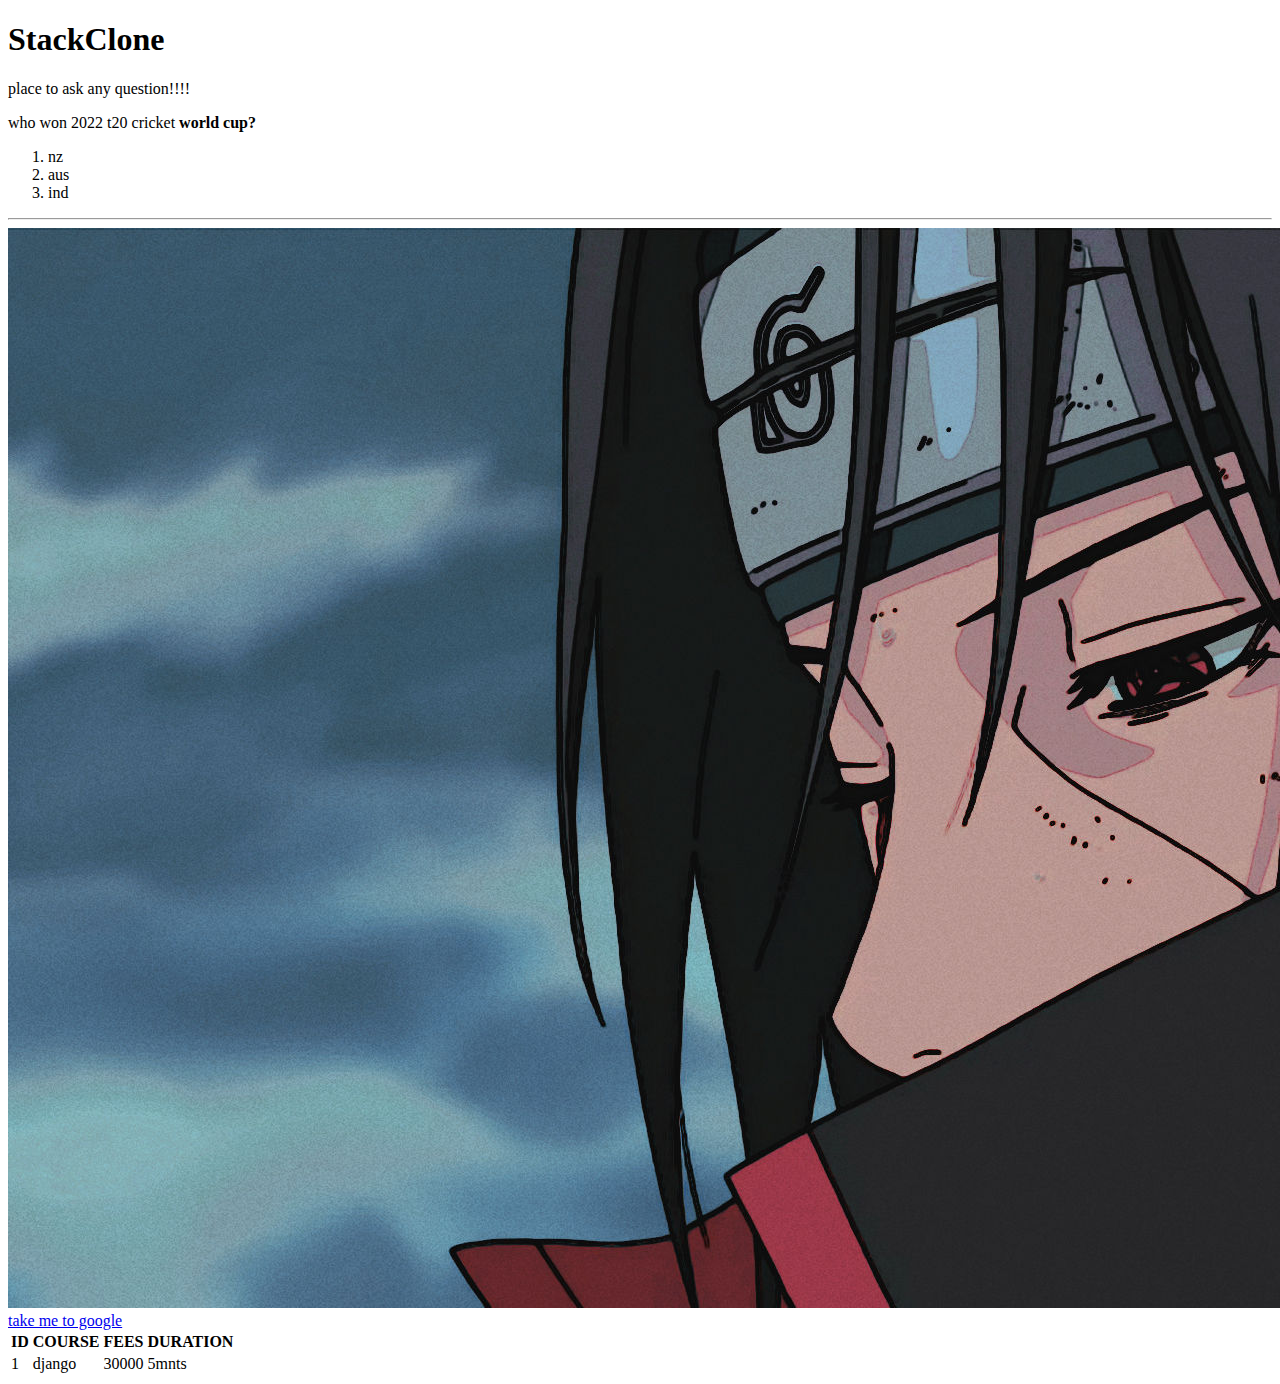
<file: frontendWorks/html_works/index.html>
<!DOCTYPE html>
<html lang="en">
<head>
    <meta charset="UTF-8">
    <meta http-equiv="X-UA-Compatible" content="IE=edge">
    <meta name="viewport" content="width=device-width, initial-scale=1.0">
    <title>Document</title>
</head>
<body>
    
    <!-- <header>
        header section
    </header>
    <aside>
        aside
    </aside>
    <section>
        section
    </section>
    <footer>
        footer 
    </footer> -->

 <h1>StackClone</h1>
 <p>place to ask any question!!!!</p>
 <span>who won 2022 t20 cricket </span><span><strong>world cup?</strong></span>
<ol>
    <li>nz</li>
    <li>aus</li>
    <li>ind</li>
</ol>
    <hr>
    
    <img src="./images/Wallpaper.jpg" alt="No Image">

<a href="https://www.google.co.in/">take me to google</a>

<table>
    <tr>
        <th>ID</th>
        <th>COURSE</th>
        <th>FEES</th>
        <th>DURATION</th>
    </tr>
    <tr>
        <td>1</td>
        <td>django</td>
        <td>30000</td>
        <td>5mnts</td>
    </tr>
</table>


</body>
</html>
</file>
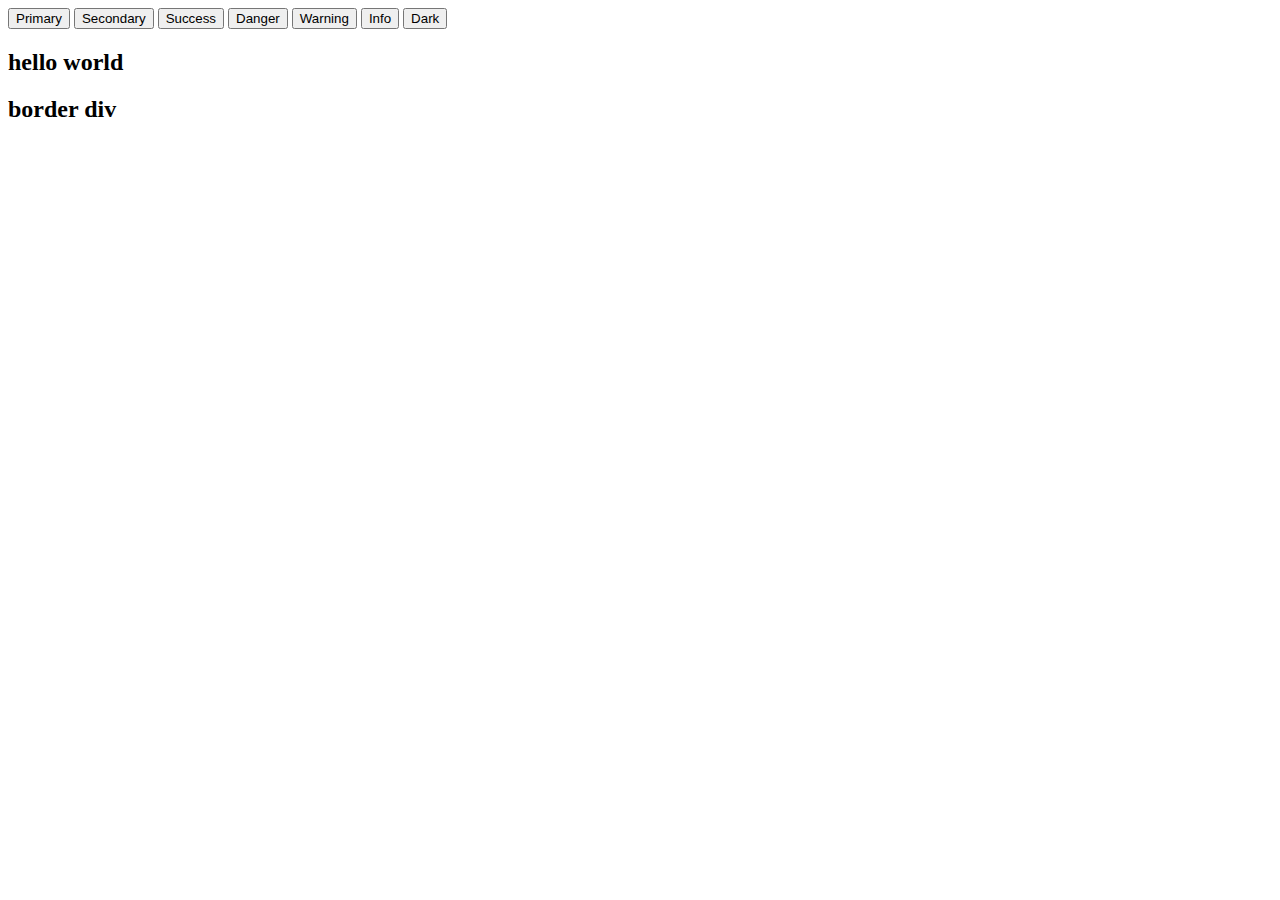
<file: frontendWorks/html_works/bootstrapworks/index.html>
<!DOCTYPE html>
<html lang="en">
<head>
    <meta charset="UTF-8">
    <meta http-equiv="X-UA-Compatible" content="IE=edge">
    <meta name="viewport" content="width=device-width, initial-scale=1.0">
    <title>Document</title>
    <!-- CSS only -->
<link href="https://cdn.jsdelivr.net/npm/bootstrap@5.2.3/dist/css/bootstrap.min.css" rel="stylesheet" integrity="sha384-rbsA2VBKQhggwzxH7pPCaAqO46MgnOM80zW1RWuH61DGLwZJEdK2Kadq2F9CUG65" crossorigin="anonymous">

</head>
<body>
    <div class="container border border-success">
        <button type="button" class="btn btn-outline-primary">Primary</button>
        <button type="button" class="btn btn-outline-secondary">Secondary</button>
        <button type="button" class="btn btn-outline-success">Success</button>
        <button type="button" class="btn btn-outline-danger">Danger</button>
        <button type="button" class="btn btn-outline-warning">Warning</button>
        <button type="button" class="btn btn-outline-info">Info</button>
        <!-- <button type="button" class="btn btn-outline-light">Light</button> -->
        <button type="button" class="btn btn-outline-dark">Dark</button>
        <h2>hello world</h2>
        <div class="border border-3 border-danger">
            <h2>border div</h2>
        </div>

    </div>
</body>
</html>
</file>
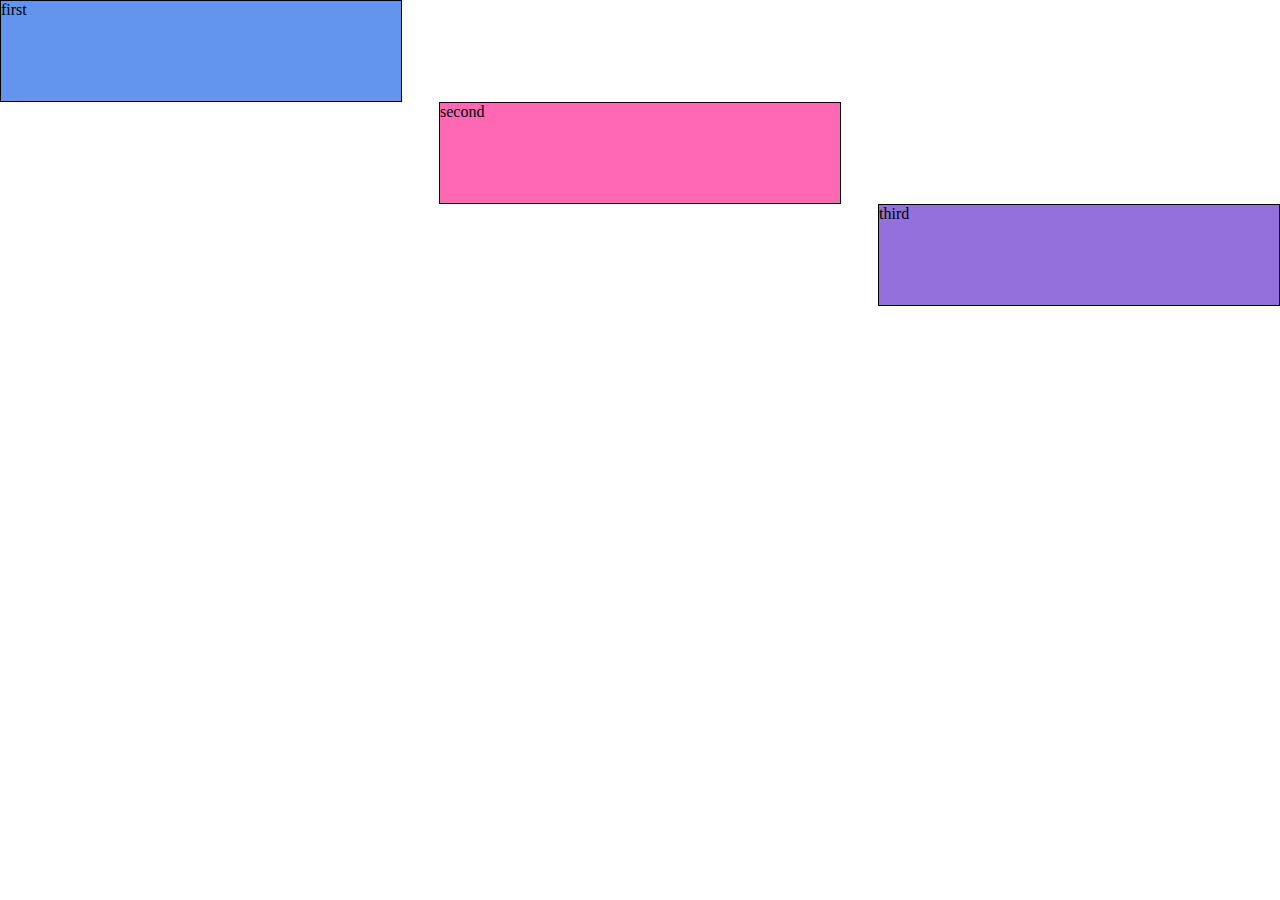
<file: frontendWorks/html_works/boxmodel/index.html>
<!DOCTYPE html>
<html lang="en">
<head>
    <meta charset="UTF-8">
    <meta http-equiv="X-UA-Compatible" content="IE=edge">
    <meta name="viewport" content="width=device-width, initial-scale=1.0">
    <title>Document</title>
    <link rel="stylesheet" href="./style.css">
</head>
<body>
    <div class="section top-div">first</div>
    <div class="section main-div">second</div>
    <div class="section bottom-div">third</div>
</body>
</html>
</file>
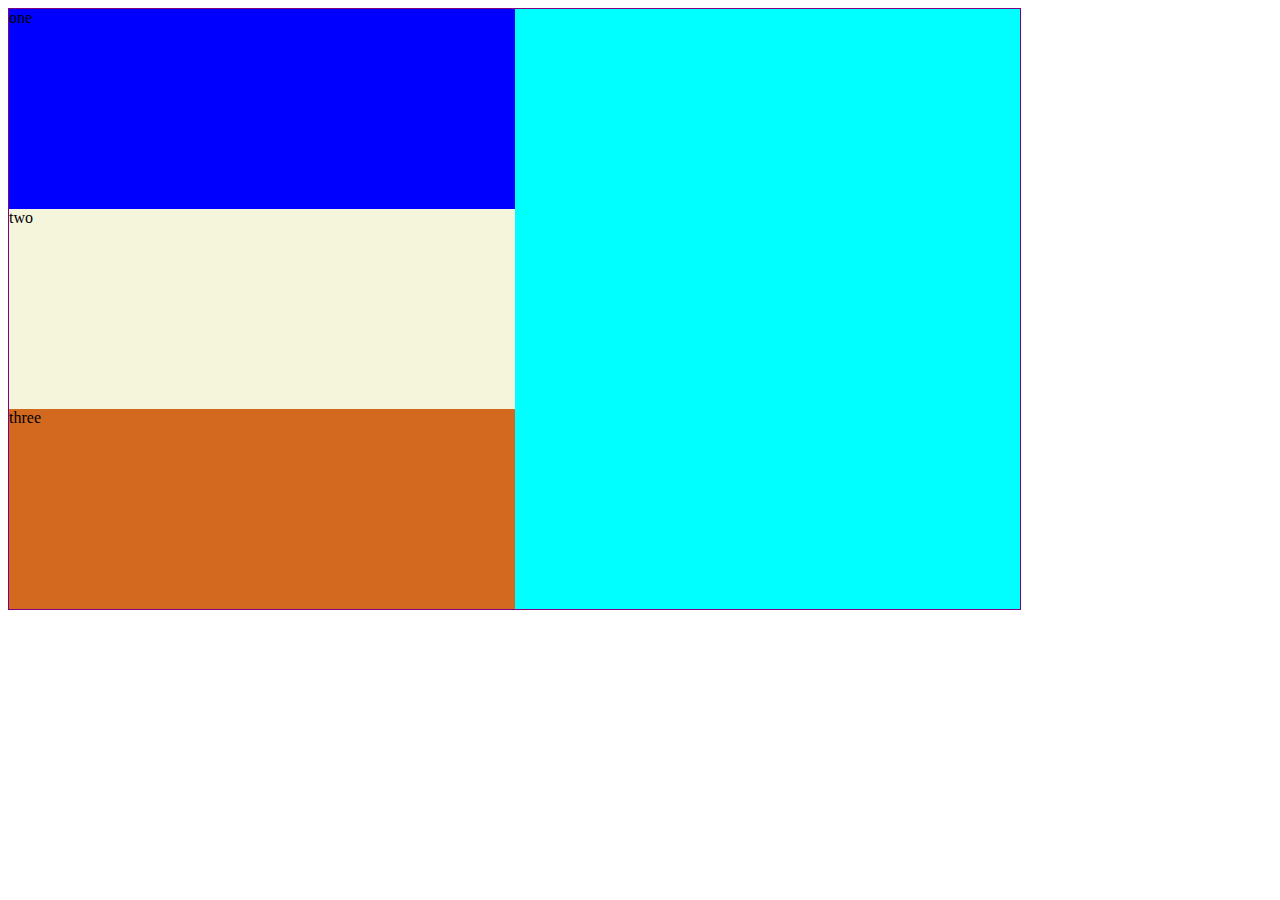
<file: frontendWorks/html_works/cssdemo/index.html>
<!DOCTYPE html>
<html lang="en">
<head>
    <meta charset="UTF-8">
    <meta http-equiv="X-UA-Compatible" content="IE=edge">
    <meta name="viewport" content="width=device-width, initial-scale=1.0">
    <title>Document</title>
    <link rel="stylesheet" href="./style.css">
</head>
<body>
    <div class="parent">
        <div class="child">one</div>
        <div class="child">two</div>
        <div class="child">three</div>
    </div>
</body>
</html>
</file>
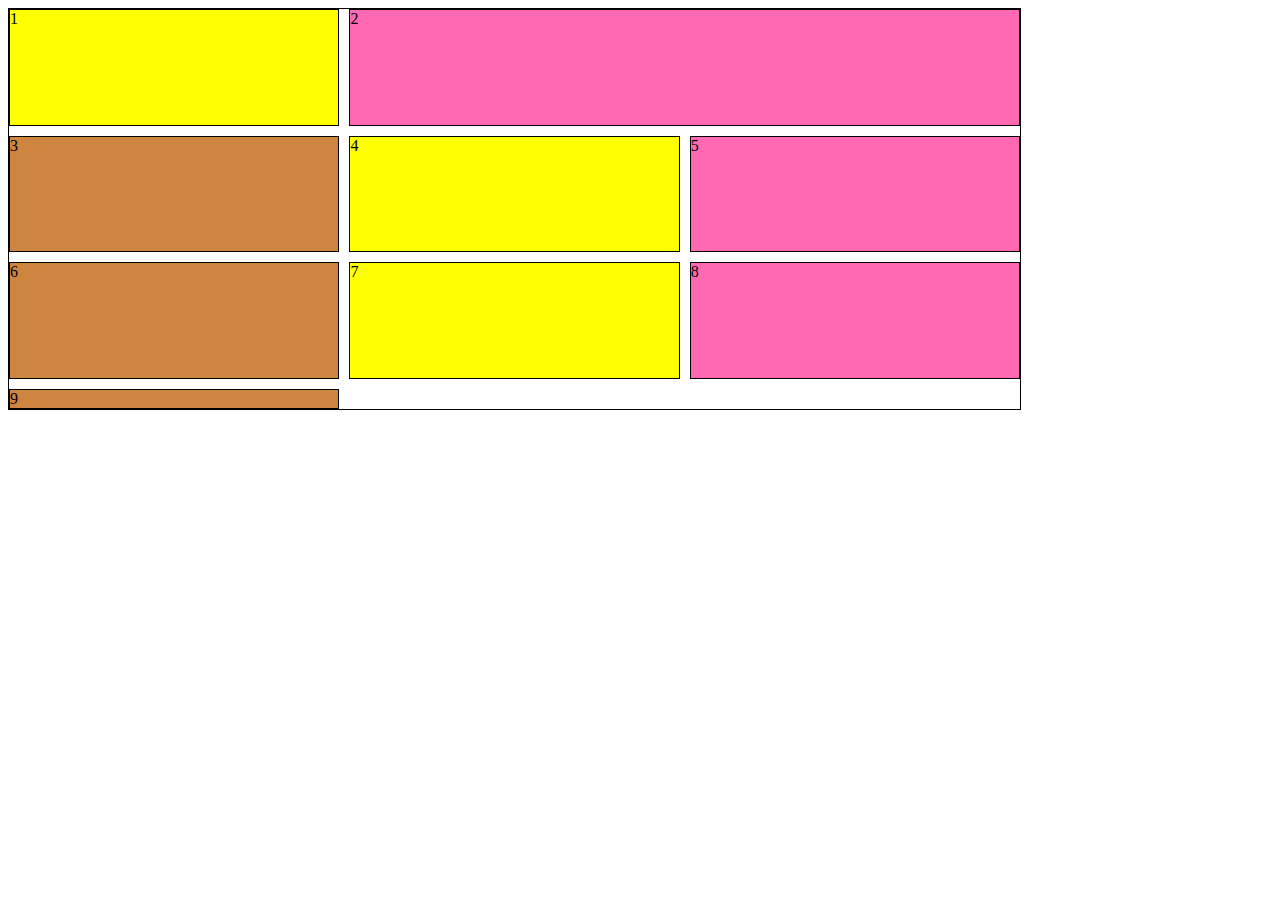
<file: frontendWorks/html_works/cssgrid/index.html>
<!DOCTYPE html>
<html lang="en">

<head>
    <meta charset="UTF-8">
    <meta http-equiv="X-UA-Compatible" content="IE=edge">
    <meta name="viewport" content="width=device-width, initial-scale=1.0">
    <title>Document</title>
    <link rel="stylesheet" href="./style.css">
</head>

<body>
    <div class="parent">
        <div class="col">1</div>
        <div class="col">2</div>
        <div class="col">3</div>
        <div class="col">4</div>
        <div class="col">5</div>
        <div class="col">6</div>
        <div class="col">7</div>
        <div class="col">8</div>
        <div class="col">9</div>
    </div>
</body>

</html>
</file>
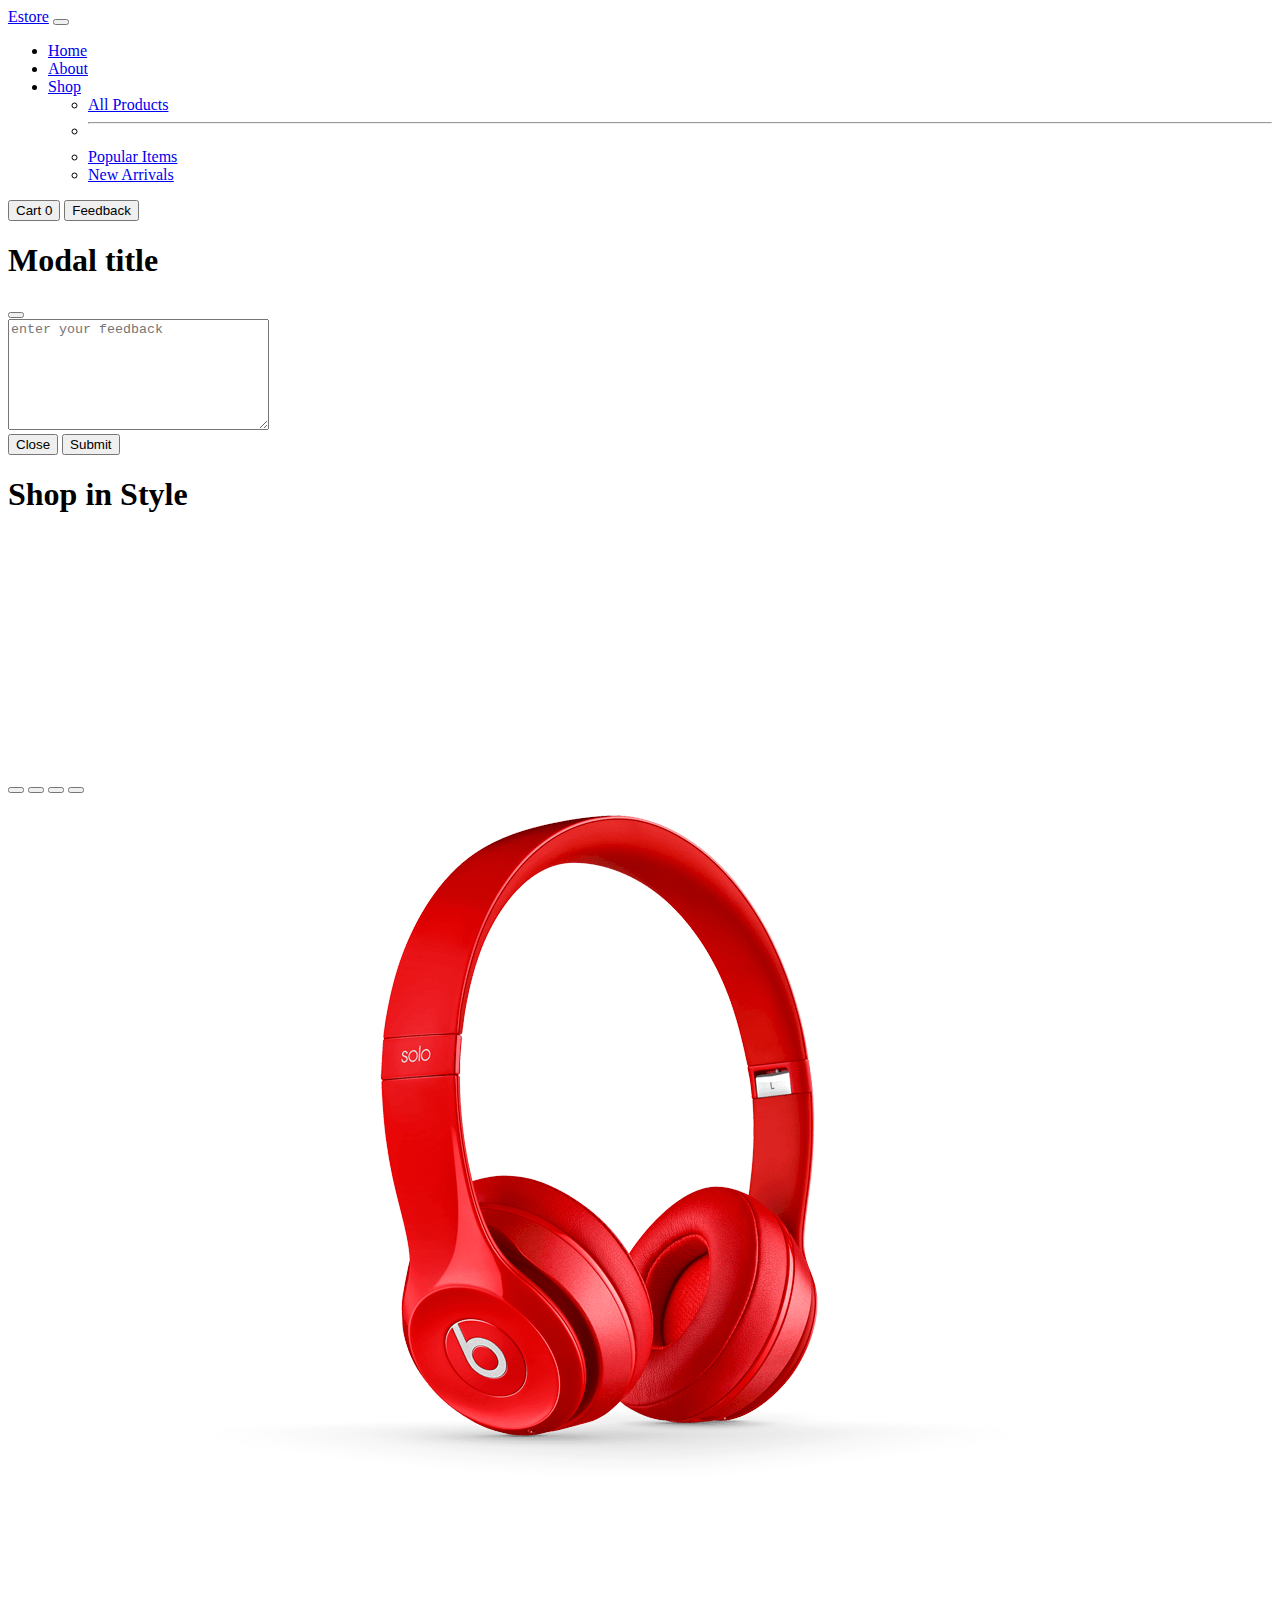
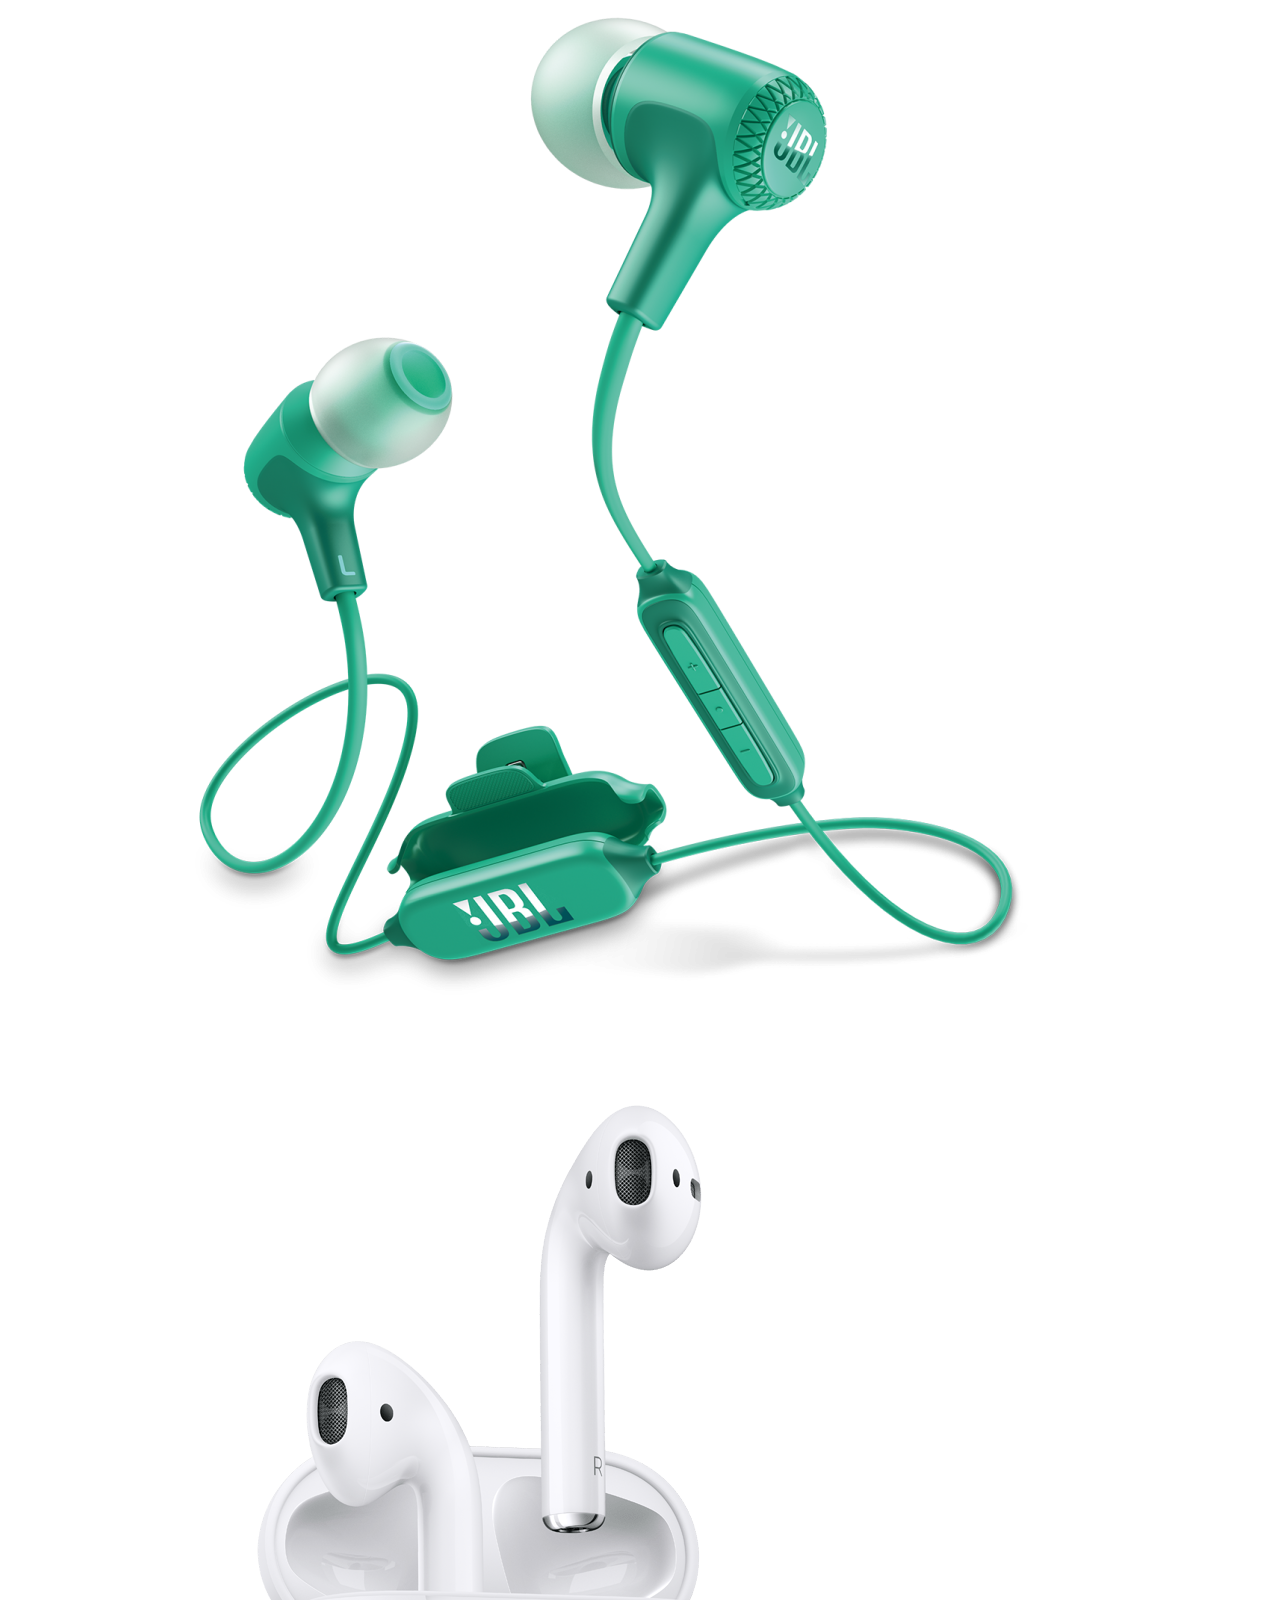
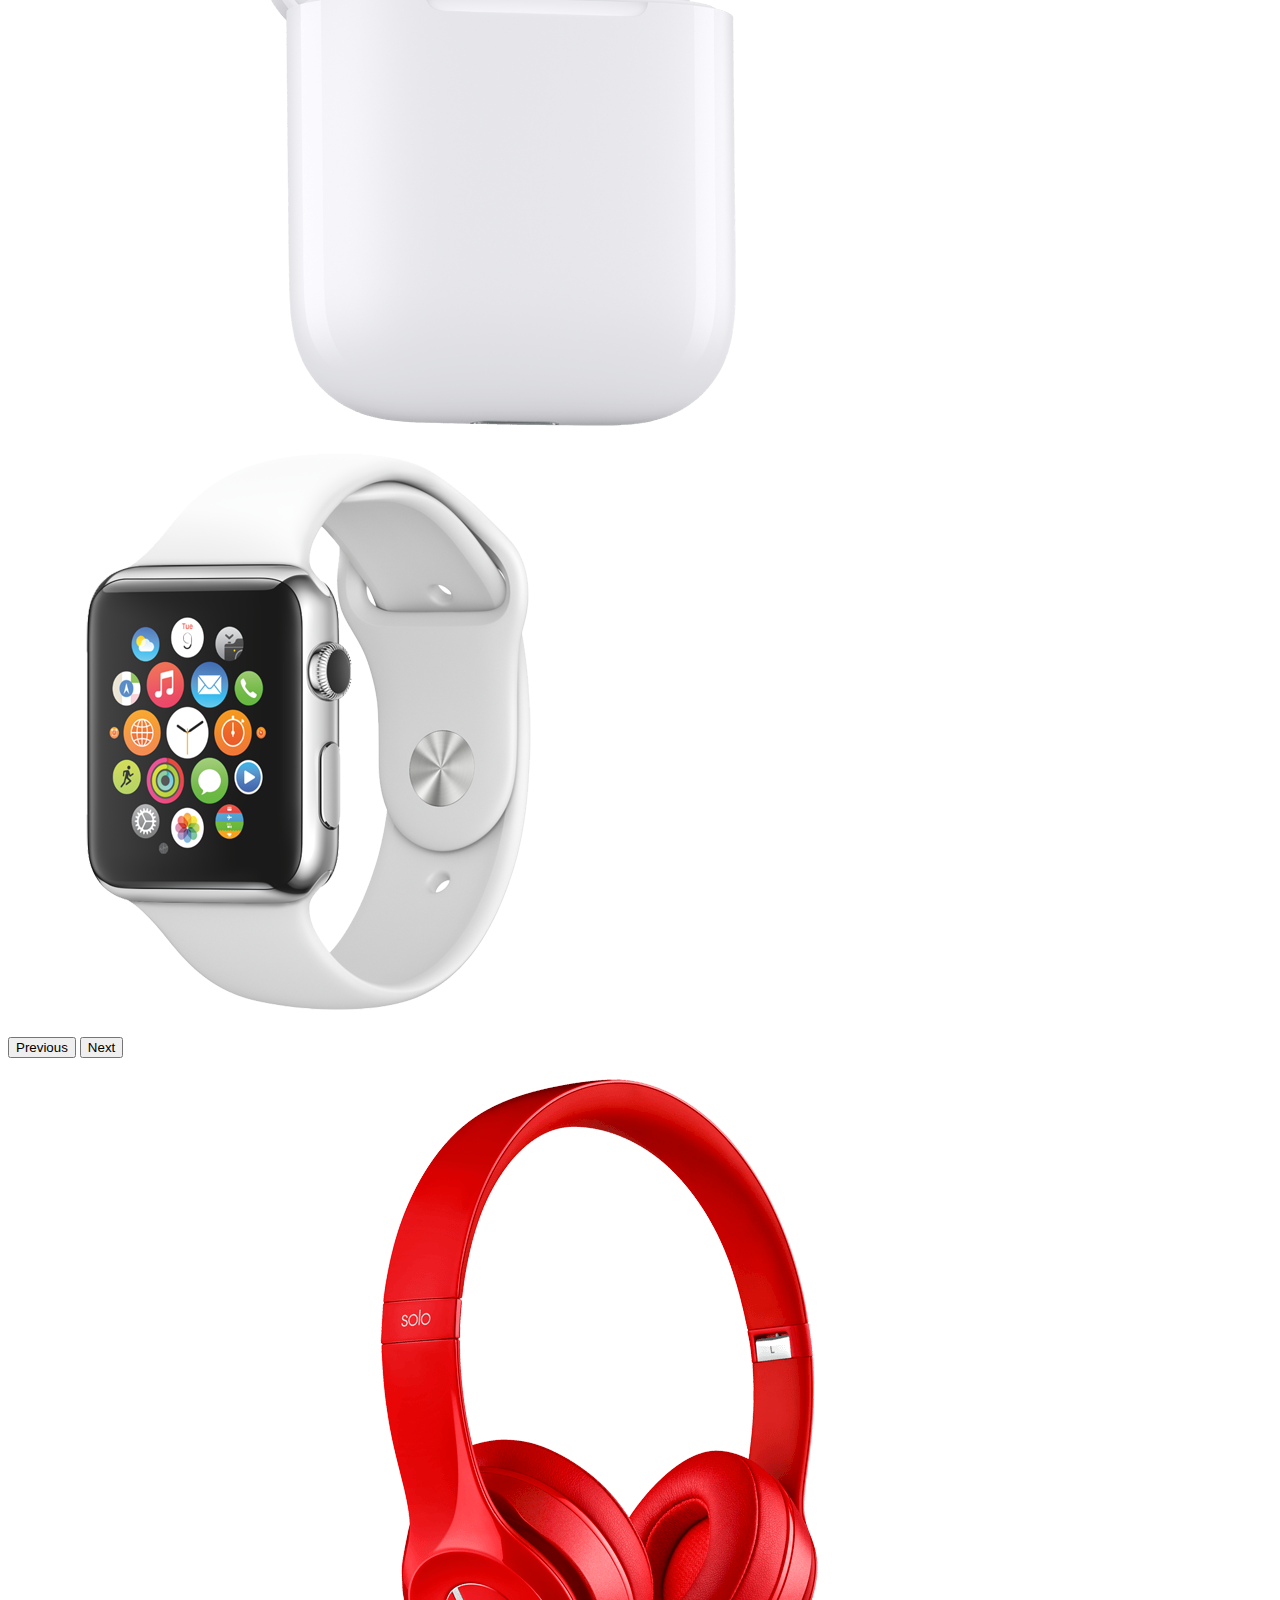
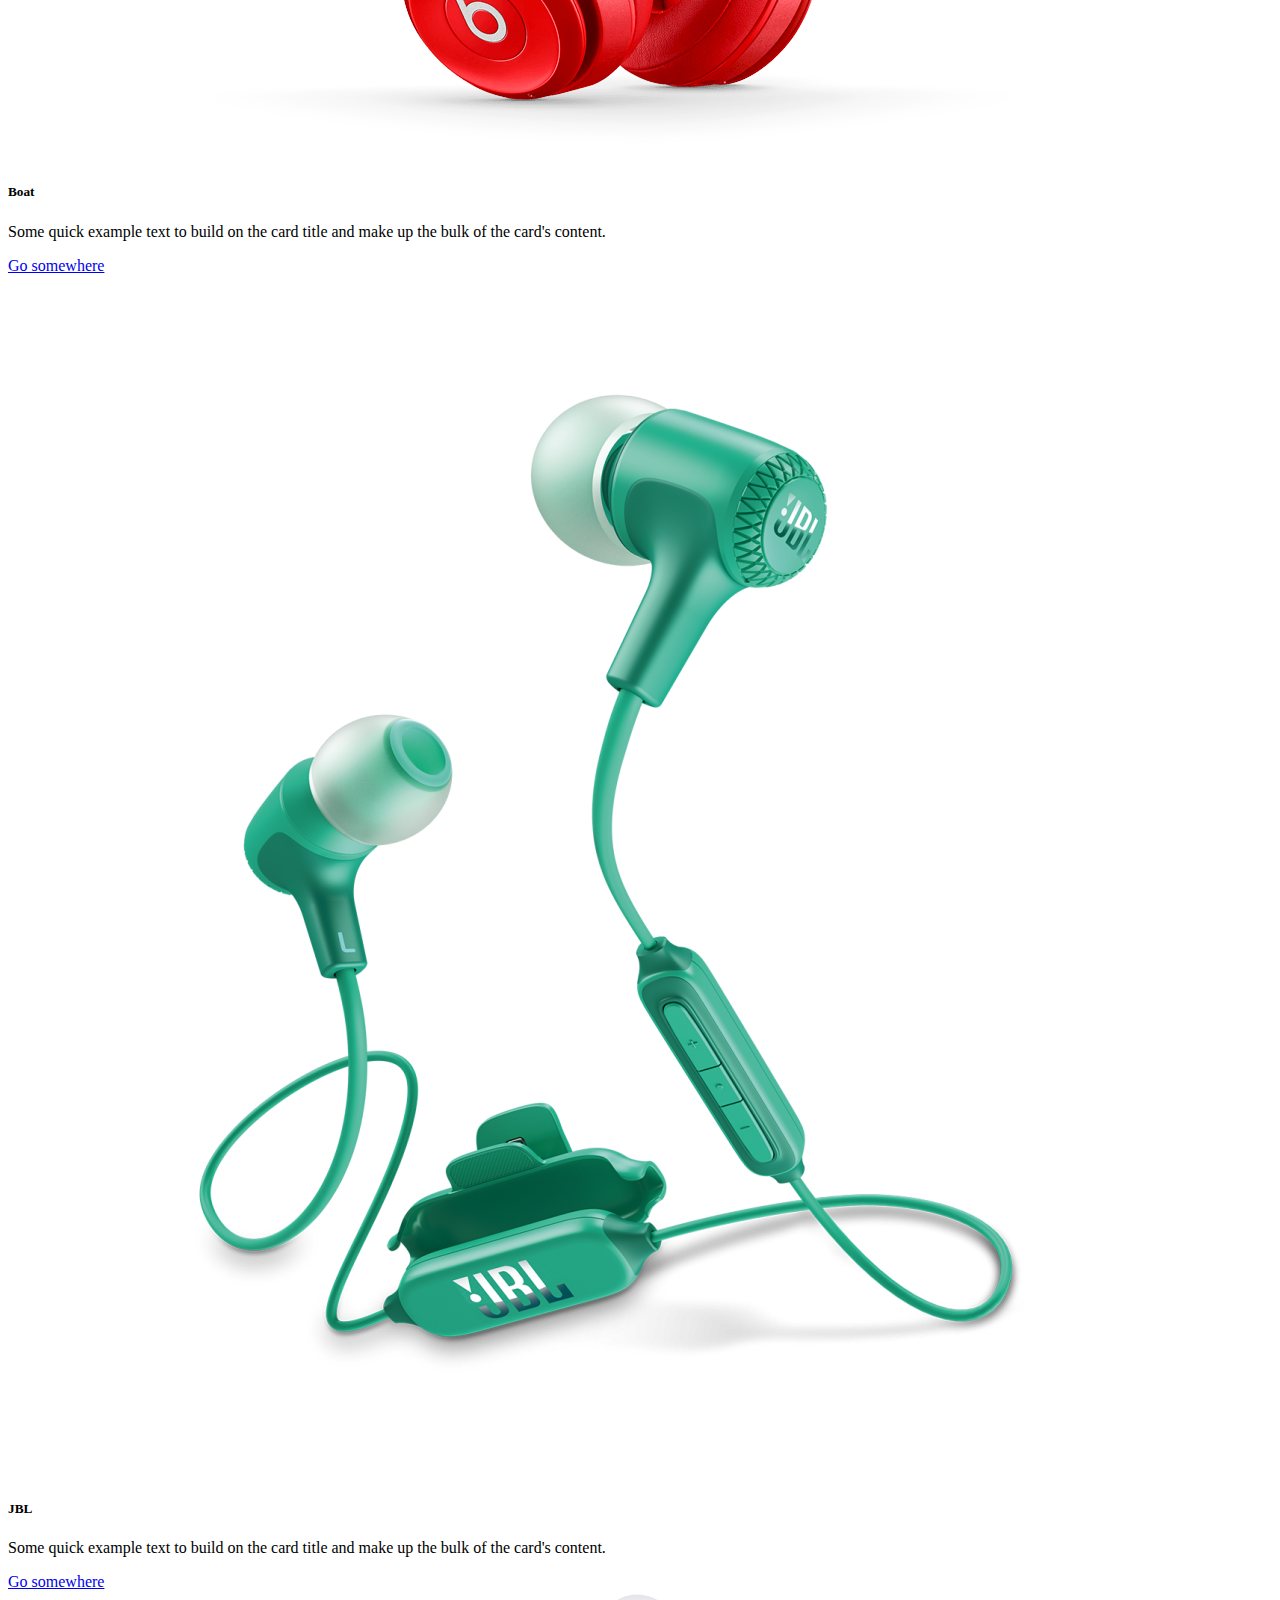
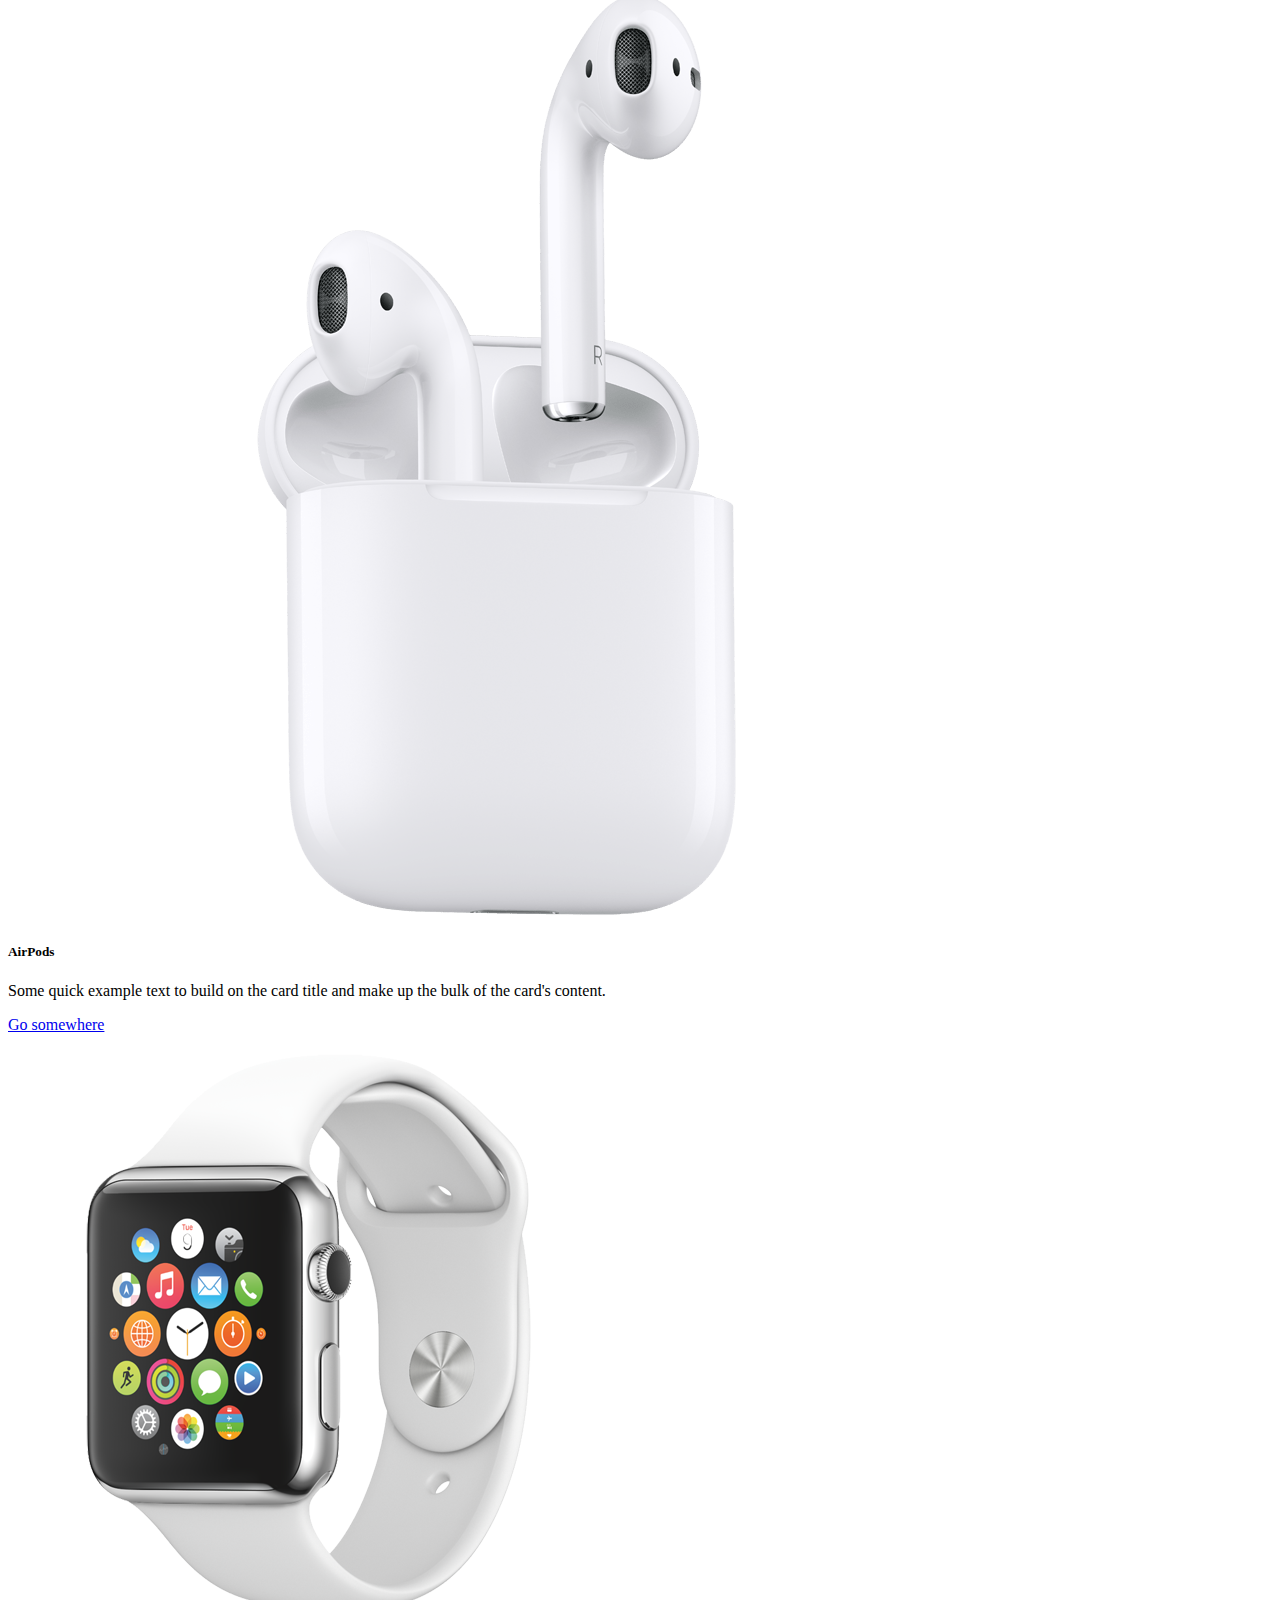
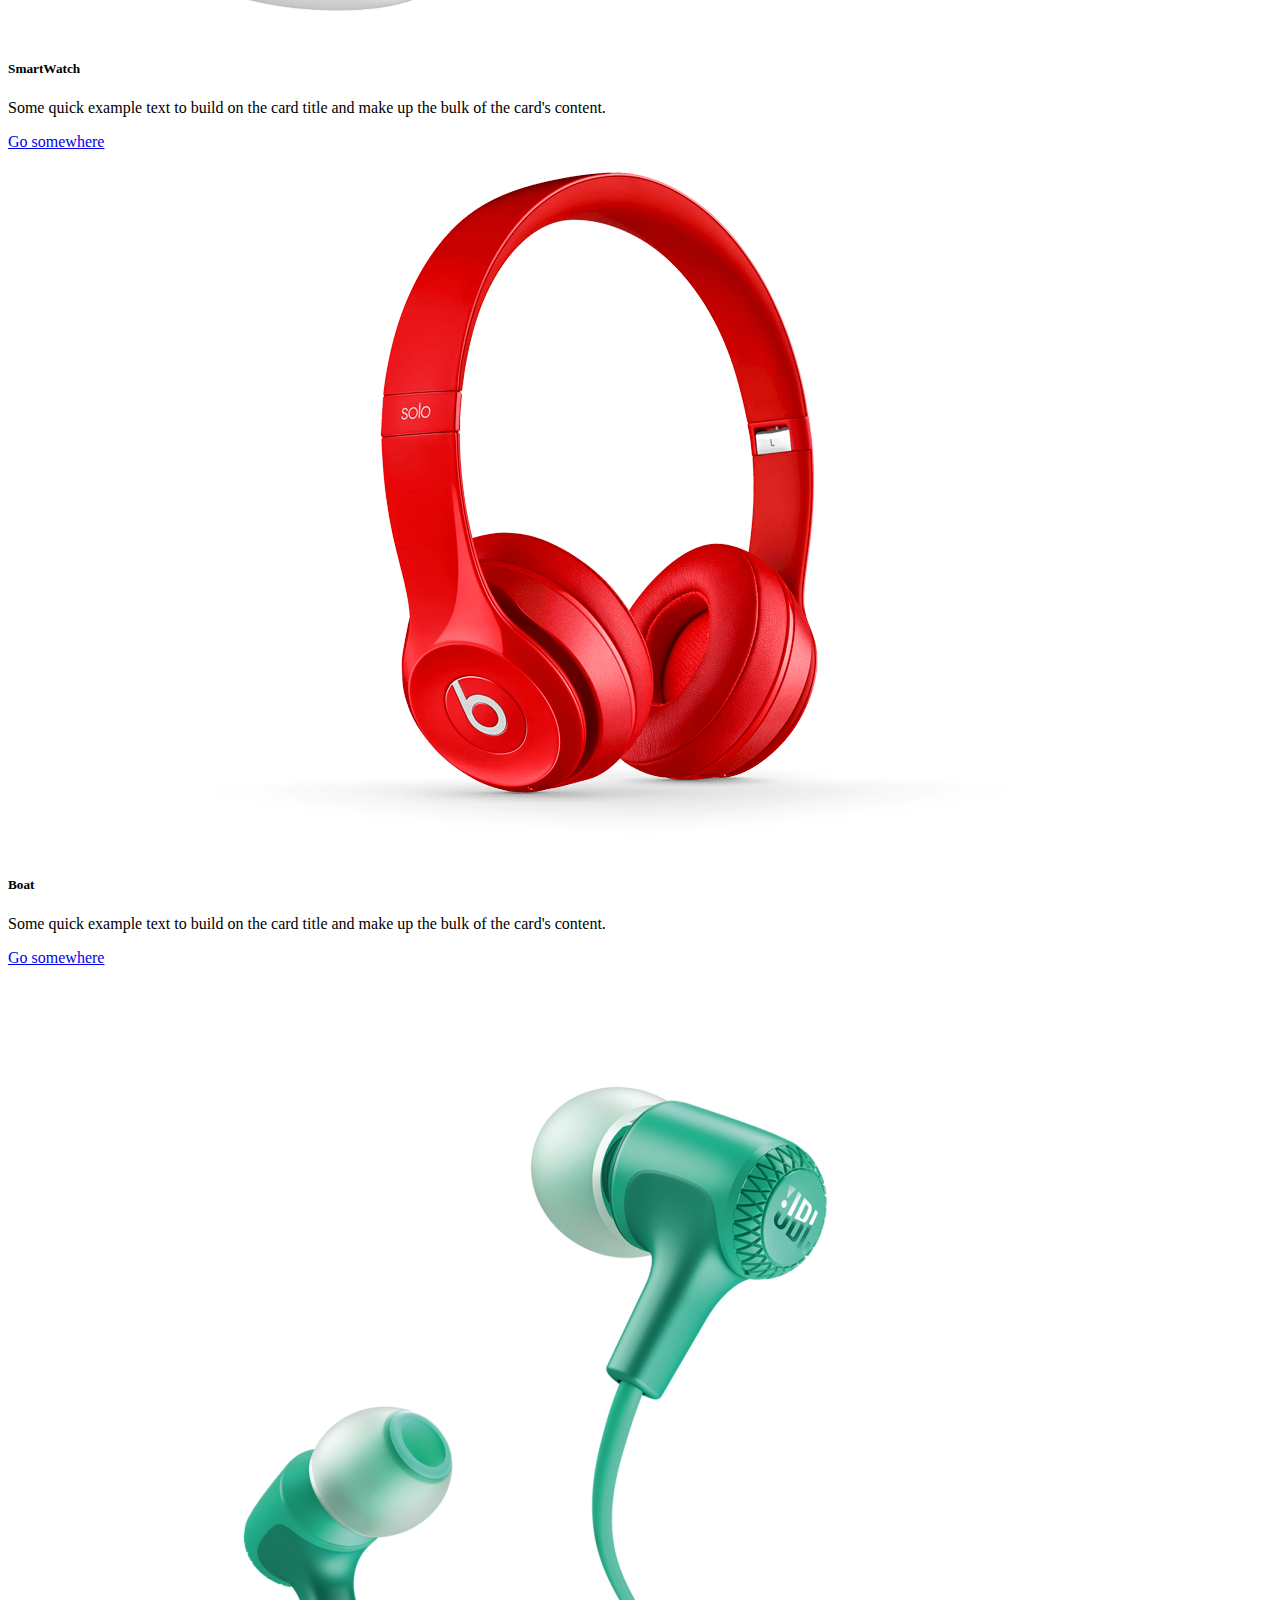
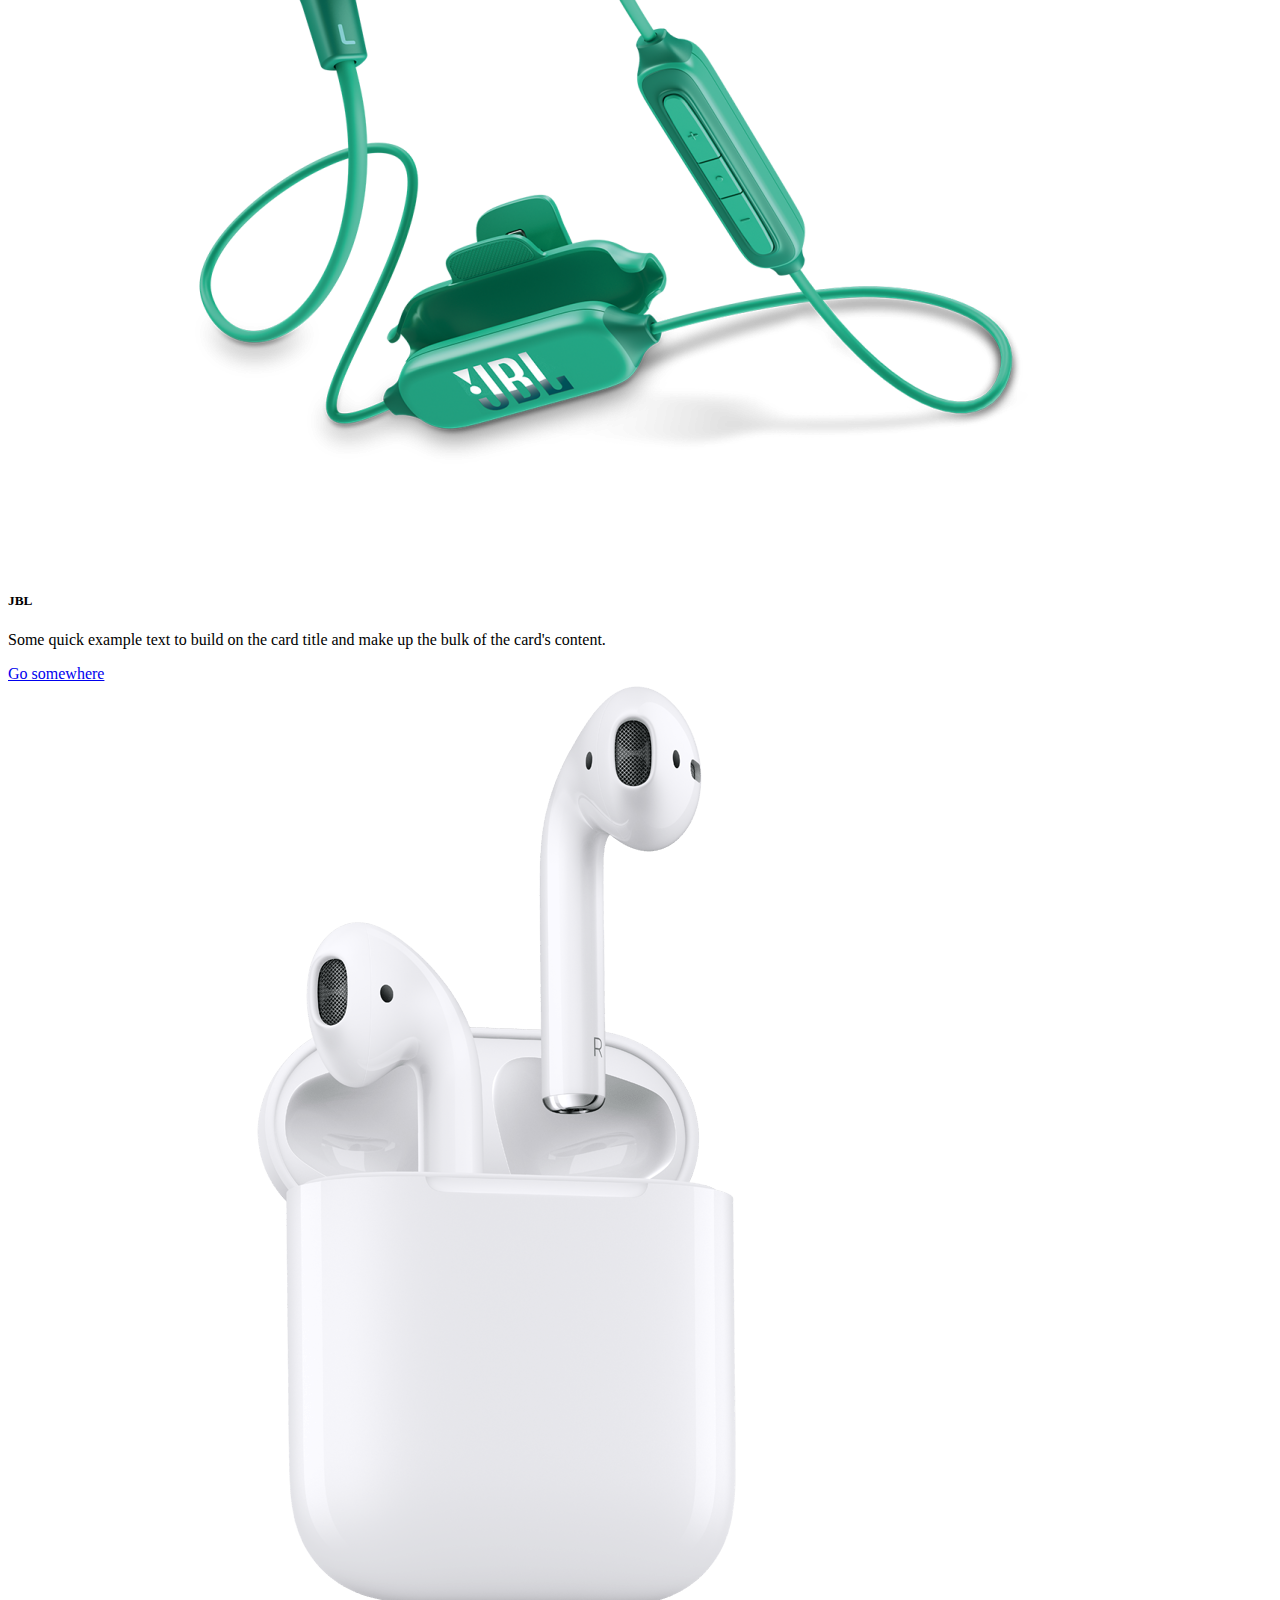
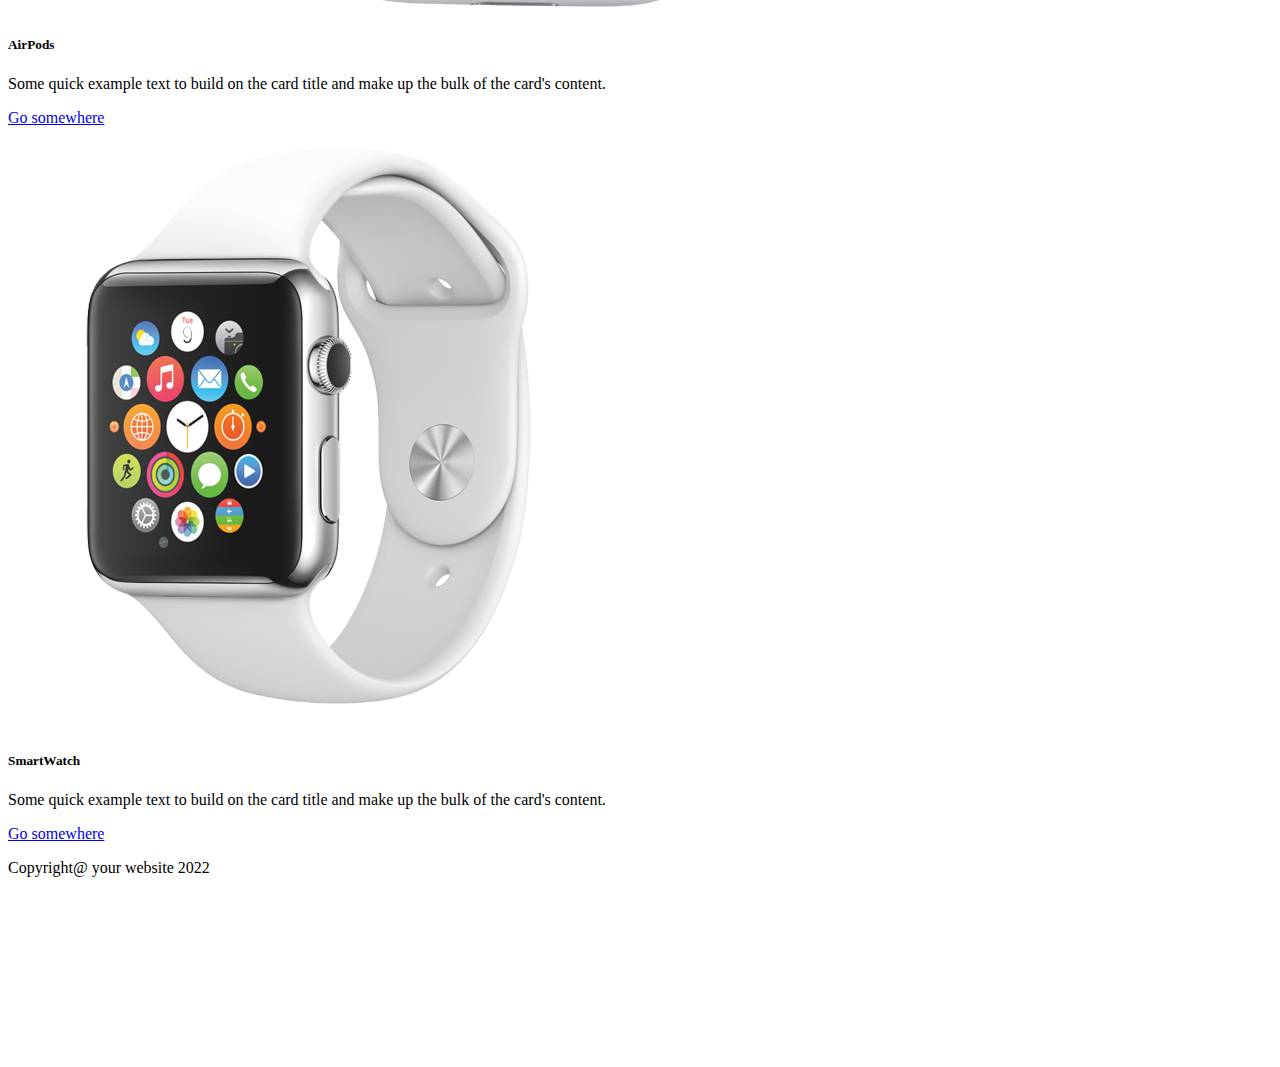
<file: frontendWorks/html_works/estore/index.html>
<!DOCTYPE html>
<html lang="en">

<head>
  <meta charset="UTF-8">
  <meta http-equiv="X-UA-Compatible" content="IE=edge">
  <meta name="viewport" content="width=device-width, initial-scale=1.0">
  <title>Document</title>
  <!-- CSS only -->
  <link href="https://cdn.jsdelivr.net/npm/bootstrap@5.2.3/dist/css/bootstrap.min.css" rel="stylesheet"
    integrity="sha384-rbsA2VBKQhggwzxH7pPCaAqO46MgnOM80zW1RWuH61DGLwZJEdK2Kadq2F9CUG65" crossorigin="anonymous">
  <!-- JavaScript Bundle with Popper -->
  <script src="https://cdn.jsdelivr.net/npm/bootstrap@5.2.3/dist/js/bootstrap.bundle.min.js"
    integrity="sha384-kenU1KFdBIe4zVF0s0G1M5b4hcpxyD9F7jL+jjXkk+Q2h455rYXK/7HAuoJl+0I4"
    crossorigin="anonymous"></script>
  <link rel="stylesheet" href="https://cdnjs.cloudflare.com/ajax/libs/font-awesome/6.2.1/css/all.min.css"
    integrity="sha512-MV7K8+y+gLIBoVD59lQIYicR65iaqukzvf/nwasF0nqhPay5w/9lJmVM2hMDcnK1OnMGCdVK+iQrJ7lzPJQd1w=="
    crossorigin="anonymous" referrerpolicy="no-referrer" />

</head>

<body>
  <!-- navigationbar starts -->
  <nav class="navbar navbar-expand-lg bg-light">
    <div class="container">
      <a class="navbar-brand" href="#">Estore</a>
      <button class="navbar-toggler" type="button" data-bs-toggle="collapse" data-bs-target="#navbarSupportedContent"
        aria-controls="navbarSupportedContent" aria-expanded="false" aria-label="Toggle navigation">
        <span class="navbar-toggler-icon"></span>
      </button>
      <div class="collapse navbar-collapse" id="navbarSupportedContent">
        <ul class="navbar-nav me-auto mb-2 mb-lg-0">
          <li class="nav-item">
            <a class="nav-link active" aria-current="page" href="#">Home</a>
          </li>
          <li class="nav-item">
            <a class="nav-link" href="#">About</a>
          </li>
          <li class="nav-item dropdown">
            <a class="nav-link dropdown-toggle" href="#" role="button" data-bs-toggle="dropdown" aria-expanded="false">
              Shop
            </a>
            <ul class="dropdown-menu">
              <li><a class="dropdown-item" href="#">All Products</a></li>
              <li>
                <hr class="dropdown-divider">
              </li>
              <li><a class="dropdown-item" href="#">Popular Items</a></li>
              <!-- <li><hr class="dropdown-divider"></li> -->
              <li><a class="dropdown-item" href="#">New Arrivals</a></li>
            </ul>
          </li>
          <!-- <li class="nav-item">
                <a class="nav-link disabled">Disabled</a>
              </li> -->
        </ul>
        <div class="d-flex" role="search">
          <!-- <input class="form-control me-2" type="search" placeholder="Search" aria-label="Search"> -->
          <button class="btn btn-outline-dark btn-lg" type="submit"><i class="fa-solid fa-cart-shopping"></i>
            <span class="ms-2">Cart</span>
            <span class="badge text-bg-dark rounded-circle">0</span>
          </button>
        
        <button class="btn btn-outline-dark btn-lg ms-2" data-bs-toggle="modal" data-bs-target="#exampleModal">
          Feedback
        </button>
      </div>
      </div>
    </div>
  </nav>
  <!-- modal starts -->
  <div class="modal fade" id="exampleModal" tabindex="-1" aria-labelledby="exampleModalLabel" aria-hidden="true">
    <div class="modal-dialog">
      <div class="modal-content">
        <div class="modal-header">
          <h1 class="modal-title fs-5" id="exampleModalLabel">Modal title</h1>
          <button type="button" class="btn-close" data-bs-dismiss="modal" aria-label="Close"></button>
        </div>
        <div class="modal-body">
          <textarea name="" id="" cols="30" rows="7" class="form-control" placeholder="enter your feedback"></textarea>
        </div>
        <div class="modal-footer">
          <button type="button" class="btn btn-secondary" data-bs-dismiss="modal">Close</button>
          <button type="button" class="btn btn-primary">Submit</button>
        </div>
      </div>
    </div>
  </div>
  
  <!-- modal ends -->
  <header class="bg-dark">
    <div class="container text-center text-white py-5" style="height: 300px;">

      <h1 class="fw-bolder">Shop in Style</h1>

    </div>

  </header>
<!-- slider -->

<div class="row bg-dark mb-3">
  <div class="col-4"></div>
  <div class="col-4">
    <div id="carouselExampleIndicators" class="carousel slide" data-bs-ride="true">
      <div class="carousel-indicators">
        <button type="button" data-bs-target="#carouselExampleIndicators" data-bs-slide-to="0" class="active" aria-current="true" aria-label="Slide 1"></button>
        <button type="button" data-bs-target="#carouselExampleIndicators" data-bs-slide-to="1" aria-label="Slide 2"></button>
        <button type="button" data-bs-target="#carouselExampleIndicators" data-bs-slide-to="2" aria-label="Slide 3"></button>
        <button type="button" data-bs-target="#carouselExampleIndicators" data-bs-slide-to="3" aria-label="Slide 1"></button>

      </div>
      <div class="carousel-inner">
        <div class="carousel-item active">
          <img src="./images/pngwing.com.png" class="d-block w-100" alt="...">
        </div>
        <div class="carousel-item">
          <img src="./images/pngwing.com(1).png" class="d-block w-100" alt="...">
        </div>
        <div class="carousel-item">
          <img src="./images/pngwing.com(2).png" class="d-block w-100" alt="...">
        </div>
        <div class="carousel-item">
          <img src="./images/pngwing.com(3).png" class="d-block w-100" alt="...">
        </div>
      </div>
      <button class="carousel-control-prev" type="button" data-bs-target="#carouselExampleIndicators" data-bs-slide="prev">
        <span class="carousel-control-prev-icon" aria-hidden="true"></span>
        <span class="visually-hidden">Previous</span>
      </button>
      <button class="carousel-control-next" type="button" data-bs-target="#carouselExampleIndicators" data-bs-slide="next">
        <span class="carousel-control-next-icon" aria-hidden="true"></span>
        <span class="visually-hidden">Next</span>
      </button>
    </div>
  </div>
  <div class="col-4"></div>
</div>

  <!-- navigationbar ends -->
  <div class="container">
    <div class="row mt-3">
      <div class="col-lg-3 col-md-4 col-6 ms-md-3 ms-3 ms-lg-0">
        <div class="card border-dark text-bg-dark" style="width: 100%; height: 100%;">
          <img src="./images/pngwing.com.png" class="card-img-top" alt="...">
          <div class="card-body">
            <h5 class="card-title">Boat</h5>
            <p class="card-text">Some quick example text to build on the card title and make up the bulk of the card's
              content.</p>
            <a href="#" class="btn btn-primary">Go somewhere</a>
          </div>
        </div>
      </div>
      <div class="col-lg-3 col-md-4 col-6 ms-md-3 ms-3 ms-lg-0">
        <div class="card border-dark text-bg-dark" style="width: 100%;  height: 100%;">
          <img src="./images/pngwing.com(1).png" class="card-img-top" alt="...">
          <div class="card-body">
            <h5 class="card-title">JBL</h5>
            <p class="card-text">Some quick example text to build on the card title and make up the bulk of the card's
              content.</p>
            <a href="#" class="btn btn-primary">Go somewhere</a>
          </div>
        </div>
      </div>
      <div class="col-lg-3 col-md-4 col-6 ms-md-3 ms-3 ms-lg-0">
        <div class="card border-dark text-bg-dark" style="width: 100%;  height: 100%;">
          <img src="./images/pngwing.com(2).png" class="card-img-top" alt="...">
          <div class="card-body">
            <h5 class="card-title">AirPods</h5>
            <p class="card-text">Some quick example text to build on the card title and make up the bulk of the card's
              content.</p>
            <a href="#" class="btn btn-primary">Go somewhere</a>
          </div>
        </div>
      </div>
      <div class="col-lg-3 col-md-4 col-6">
        <div class="card border-dark text-bg-dark" style="width: 100%;  height: 100%;">
          <img src="./images/pngwing.com(3).png" class="card-img-top" alt="...">
          <div class="card-body">
            <h5 class="card-title">SmartWatch</h5>
            <p class="card-text">Some quick example text to build on the card title and make up the bulk of the card's
              content.</p>
            <a href="#" class="btn btn-primary">Go somewhere</a>
          </div>
        </div>
      </div>
    </div>
    <div class="row mt-3">
      <div class="col-lg-3 col-md-4 col-6 ms-md-3 ms-3 ms-lg-0">
        <div class="card border-dark text-bg-dark" style="width: 100%;  height: 100%;">
          <img src="./images/pngwing.com.png" class="card-img-top" alt="...">
          <div class="card-body">
            <h5 class="card-title">Boat</h5>
            <p class="card-text">Some quick example text to build on the card title and make up the bulk of the card's
              content.</p>
            <a href="#" class="btn btn-primary">Go somewhere</a>
          </div>
        </div>
      </div>
      <div class="col-lg-3 col-md-4 col-6 ms-md-3 ms-3 ms-lg-0">
        <div class="card border-dark text-bg-dark" style="width: 100%;  height: 100%;">
          <img src="./images/pngwing.com(1).png" class="card-img-top" alt="...">
          <div class="card-body">
            <h5 class="card-title">JBL</h5>
            <p class="card-text">Some quick example text to build on the card title and make up the bulk of the card's
              content.</p>
            <a href="#" class="btn btn-primary">Go somewhere</a>
          </div>
        </div>
      </div>
      <div class="col-lg-3 col-md-4 col-6 ms-md-3 ms-3 ms-lg-0">
        <div class="card border-dark text-bg-dark" style="width: 100%;  height: 100%;">
          <img src="./images/pngwing.com(2).png" class="card-img-top" alt="...">
          <div class="card-body">
            <h5 class="card-title">AirPods</h5>
            <p class="card-text">Some quick example text to build on the card title and make up the bulk of the card's
              content.</p>
            <a href="#" class="btn btn-primary">Go somewhere</a>
          </div>
        </div>
      </div>
      <div class="col-lg-3 col-md-4 col-6">
        <div class="card border-dark text-bg-dark" style="width: 100%;  height: 100%;">
          <img src="./images/pngwing.com(3).png" class="card-img-top" alt="...">
          <div class="card-body">
            <h5 class="card-title">SmartWatch</h5>
            <p class="card-text">Some quick example text to build on the card title and make up the bulk of the card's
              content.</p>
            <a href="#" class="btn btn-primary">Go somewhere</a>
          </div>
        </div>
      </div>
    </div>
  </div>

  <!-- footer -->
  <footer class="container-fluid bg-dark text-white text-center mt-3" style="height: 200px;">
    <p class="pt-5">Copyright@ your website 2022</p>
  </footer>
</body>

</html>
</file>
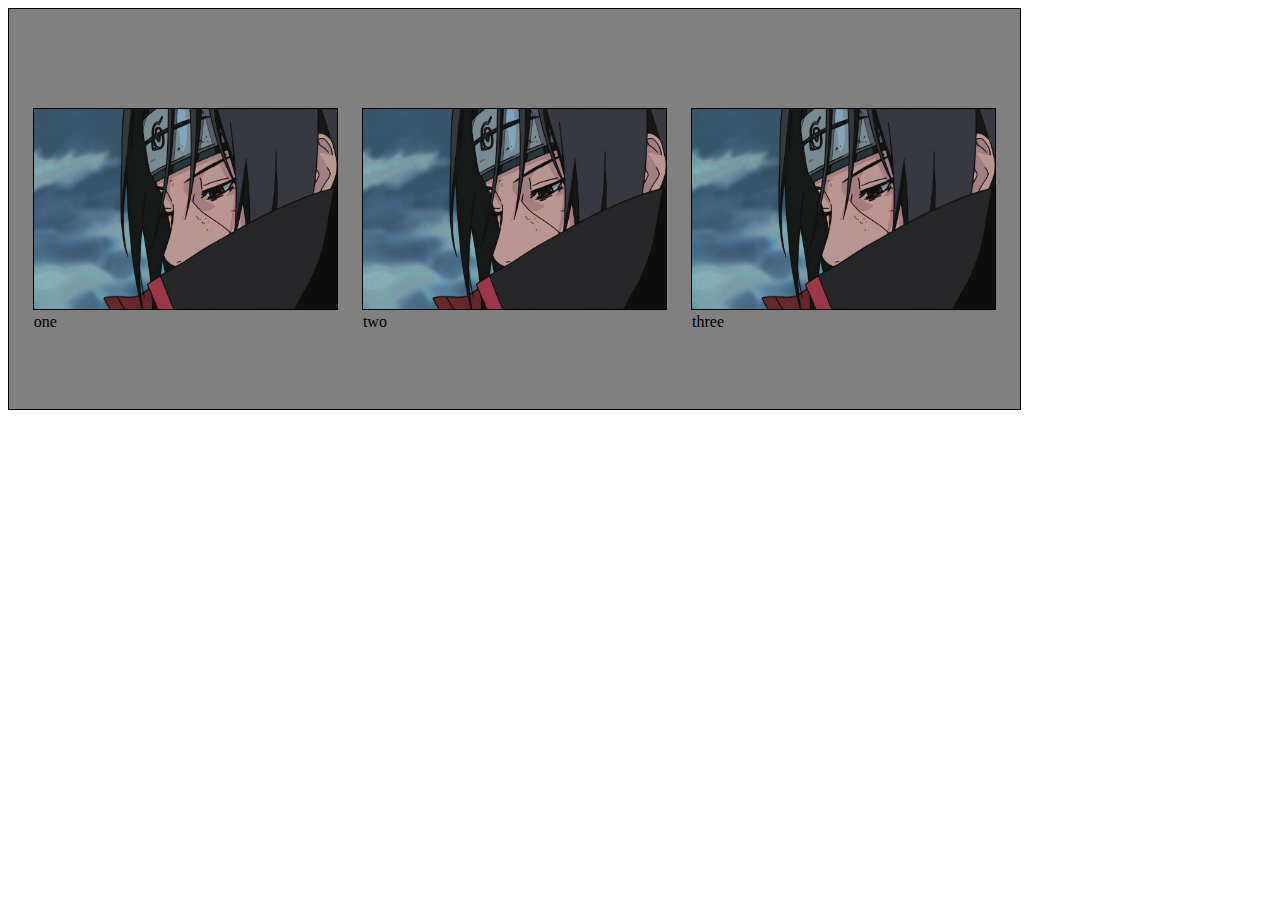
<file: frontendWorks/html_works/flexdemo/index.html>
<!DOCTYPE html>
<html lang="en">

<head>
    <meta charset="UTF-8">
    <meta http-equiv="X-UA-Compatible" content="IE=edge">
    <meta name="viewport" content="width=device-width, initial-scale=1.0">
    <title>Document</title>
    <link rel="stylesheet" href="./style.css">
</head>

<body>
    <div class="parent">
        <div class="col"><img src="../images/Wallpaper.jpg" alt="">one</div>
        <div class="col"><img src="../images/Wallpaper.jpg" alt="">two</div>
        <div class="col"><img src="../images/Wallpaper.jpg" alt="">three</div>
    </div>
</body>

</html>
</file>
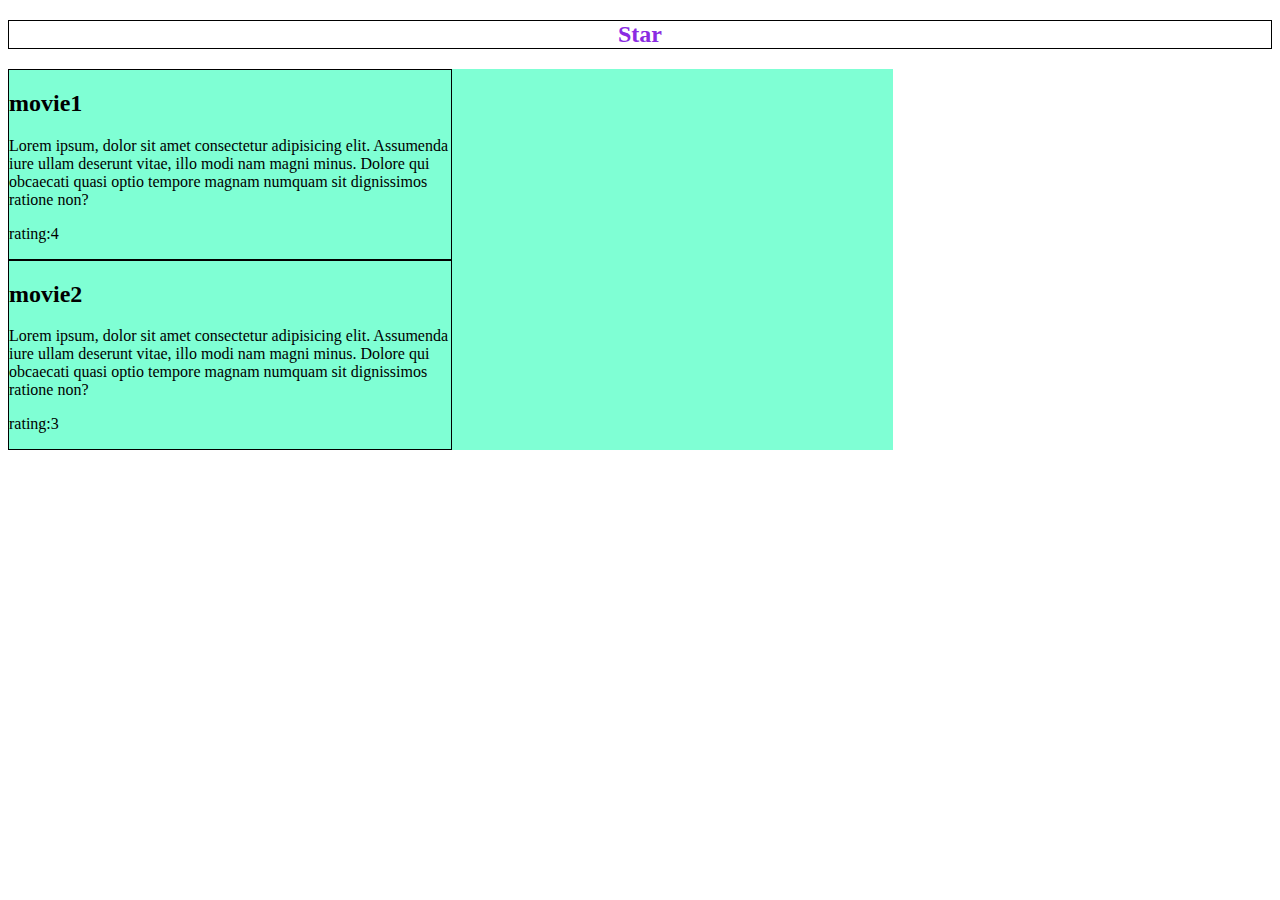
<file: frontendWorks/html_works/movies/index.html>
<!DOCTYPE html>
<html lang="en">

<head>
    <meta charset="UTF-8">
    <meta http-equiv="X-UA-Compatible" content="IE=edge">
    <meta name="viewport" content="width=device-width, initial-scale=1.0">
    <title>Document</title>
    <link rel="stylesheet" href="./style.css">
</head>

<body>
    <h2 id="heading" class="heading head">Star</h2>
    <div class="parent">
        <div class="child head">
            <h2>movie1</h2>
            <p>
                Lorem ipsum, dolor sit amet consectetur adipisicing elit. Assumenda iure ullam deserunt vitae, illo modi
                nam magni minus. Dolore qui obcaecati quasi optio tempore magnam numquam sit dignissimos ratione non?
            </p>
            <p>rating:4</p>
        </div>
        <div class="child head">
            <h2>movie2</h2>
            <p>
                Lorem ipsum, dolor sit amet consectetur adipisicing elit. Assumenda iure ullam deserunt vitae, illo modi
                nam magni minus. Dolore qui obcaecati quasi optio tempore magnam numquam sit dignissimos ratione non?
            </p>
            <p>rating:3</p>
        </div>
    </div>
</body>

</html>
</file>
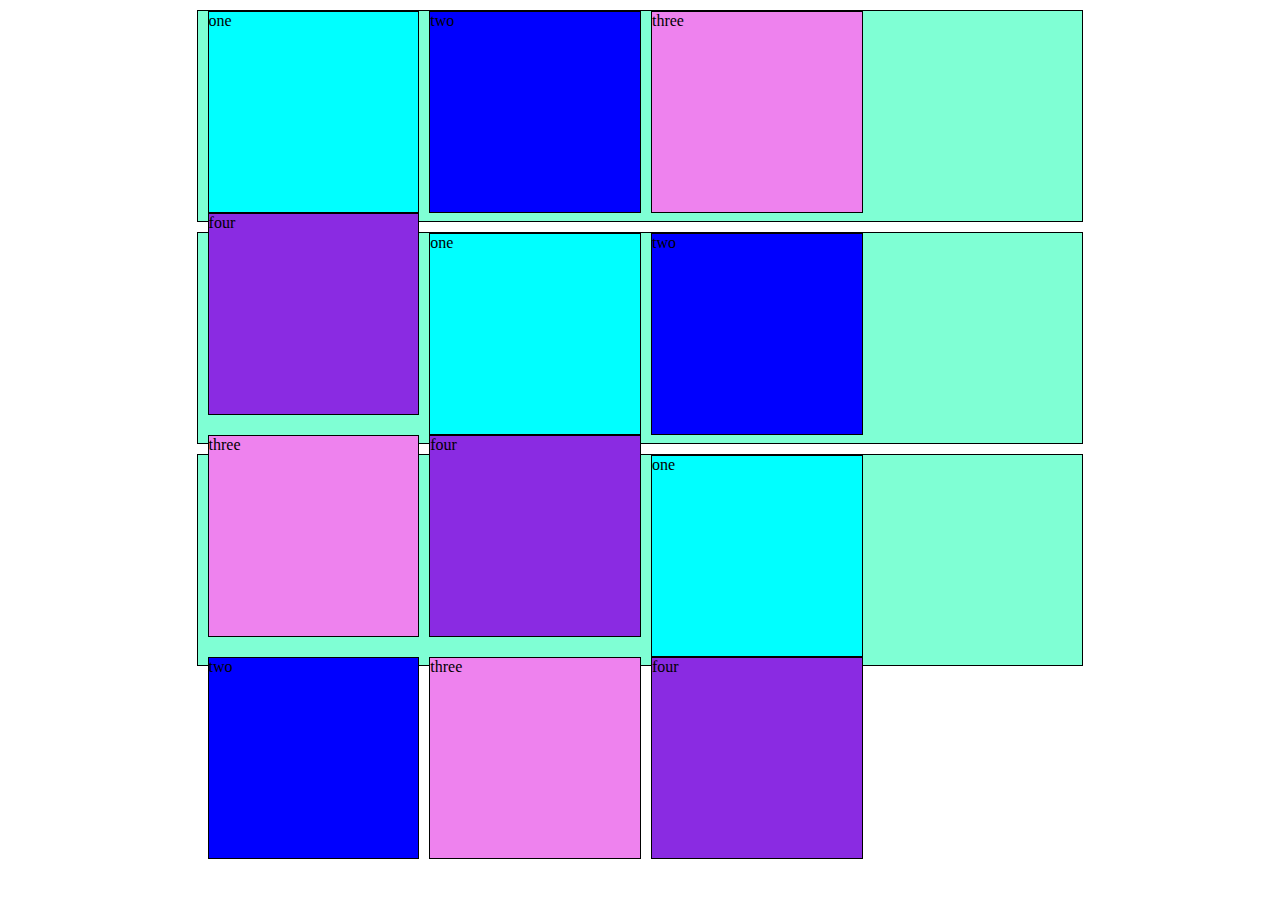
<file: frontendWorks/html_works/spectrum/index.html>
<!DOCTYPE html>
<html lang="en">
<head>
    <meta charset="UTF-8">
    <meta http-equiv="X-UA-Compatible" content="IE=edge">
    <meta name="viewport" content="width=device-width, initial-scale=1.0">
    <title>Document</title>
    <link rel="stylesheet" href="./style.css">
</head>
<body>
    <div class="row">
        <div class="col col-1">one</div>
        <div class="col col-2">two</div>
        <div class="col col-3">three</div>
        <div class="col col-4">four</div>
    </div>
    <div class="row">
        <div class="col col-1">one</div>
        <div class="col col-2">two</div>
        <div class="col col-3">three</div>
        <div class="col col-4">four</div>
    </div>
    <div class="row">
        <div class="col col-1">one</div>
        <div class="col col-2">two</div>
        <div class="col col-3">three</div>
        <div class="col col-4">four</div>
    </div>
</body>
</html>
</file>
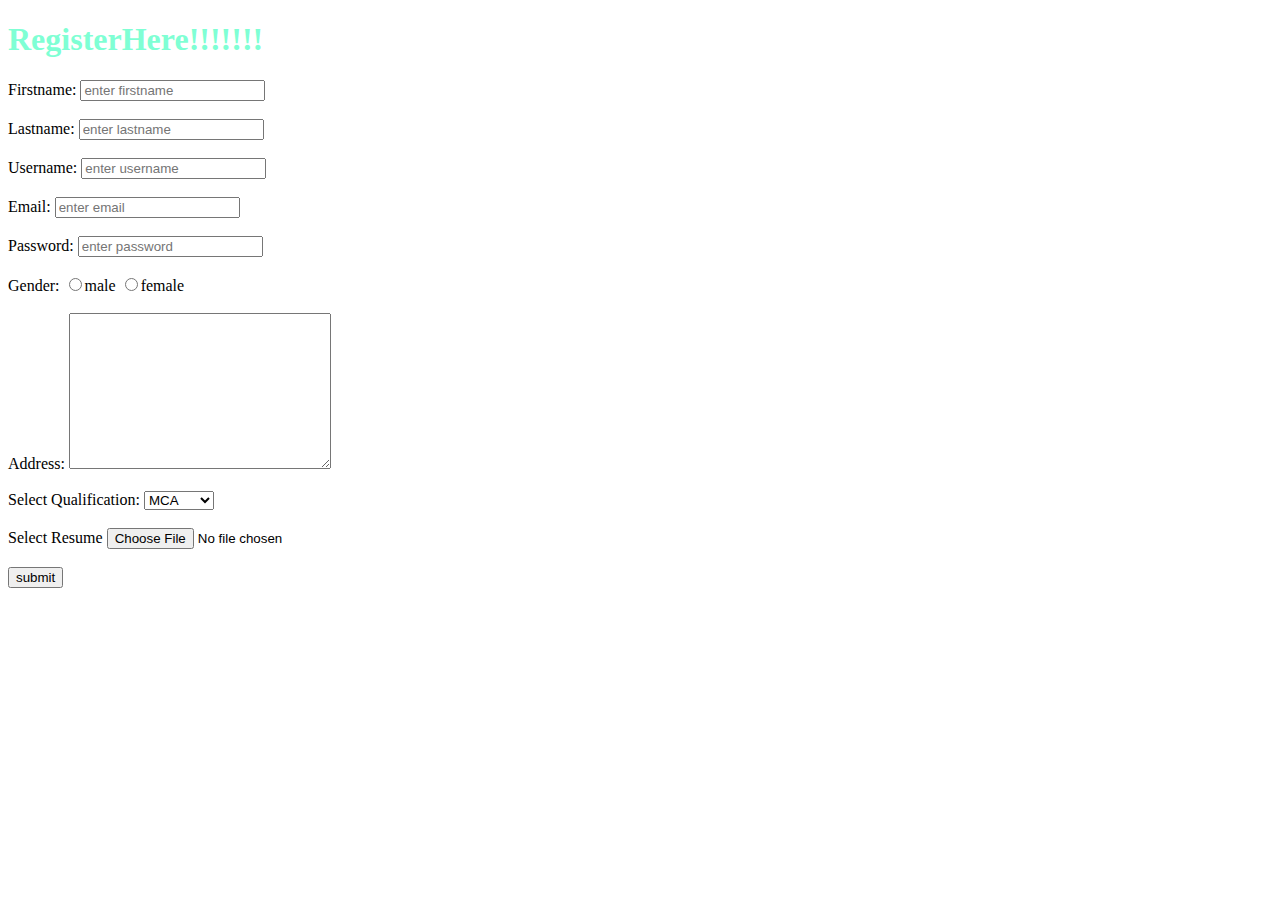
<file: frontendWorks/html_works/resgistration.html>
<!DOCTYPE html>
<html lang="en">

<head>
    <meta charset="UTF-8">
    <meta http-equiv="X-UA-Compatible" content="IE=edge">
    <meta name="viewport" content="width=device-width, initial-scale=1.0">
    <title>Document</title>
    <link rel="stylesheet" href="./style.css">
</head>

<body>
    <h1>RegisterHere!!!!!!!</h1>
    <form action="" method="POST" enctype="multipart/form-data">
        <div id="" class="">
            <label for="id_firstname">Firstname:</label> <input type="text" id="id_firstname" name="firstname"
                placeholder="enter firstname">
        </div>
        <br>
        <div id="" class="">
            <label for="id_lastname">Lastname:</label> <input type="text" id="id_lastname" name="lastname"
                placeholder="enter lastname">
        </div>
        <br>
        <div id="" class="">
            <label for="id_username">Username:</label> <input type="text" id="id_username" name="username"
                placeholder="enter username">
        </div>
        <br>
        <div id="" class="">
            <label for="id_email">Email:</label> <input type="email" id="id_email" name="email"
                placeholder="enter email">
        </div>
        <br>
        <div id="" class="">
            <label for="id_password">Password:</label> <input type="password" id="id_password" name="password"
                placeholder="enter password">
        </div>
        <br>
        <div id="" class="">
            <label for="">Gender:</label>
            <input type="radio" id="id_male" name="gender"><label for="id_male">male</label>
            <input type="radio" id="id_female" name="gender"><label for="id_female">female</label>
        </div>
        <br>
        <div id="" class="">
            <label for="id_address">Address:</label>
            <textarea name="" id="id_address" cols="30" rows="10"></textarea>
        </div>
        <br>
        <div id="" class="">
            <label for="">Select Qualification:</label>
            <select name="" id="">
                <option value="MCA">MCA</option>
                <option value="BCA">BCA</option>
                <option value="BTECH">BTECH</option>
                <option value="MTECH">MTECH</option>
            </select>
        </div>
        <br>
        <div>
            <label for="id_resume">Select Resume</label>
            <input type="file" id="id_resume" name="resume">
        </div>
        <br>
        <div>
            <button type="submit">submit</button>
        </div>
    </form>
</body>

</html>
</file>
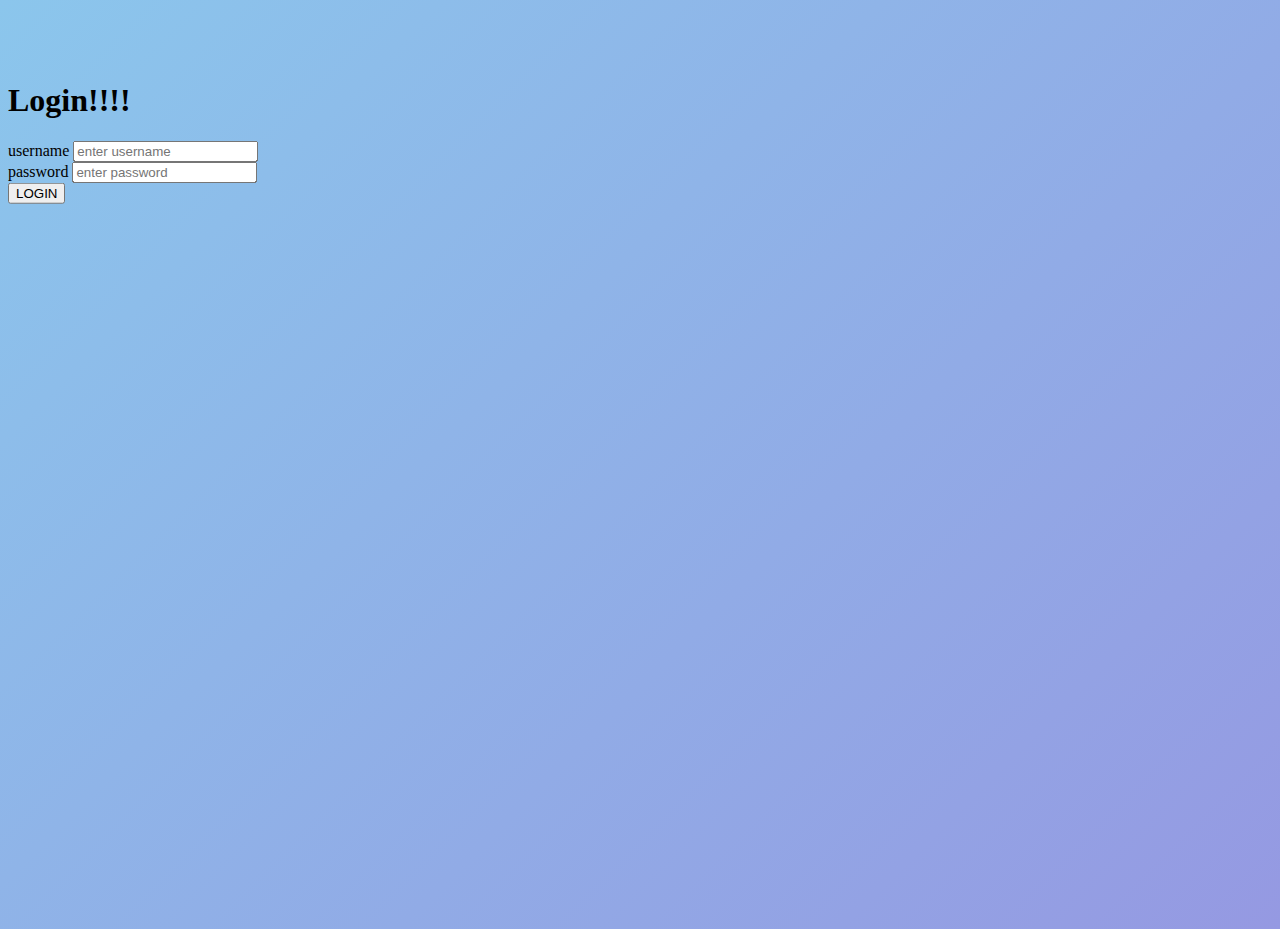
<file: frontendWorks/html_works/bootstrapworks/bootstraplogin.html>
<!DOCTYPE html>
<html lang="en">
<head>
    <meta charset="UTF-8">
    <meta http-equiv="X-UA-Compatible" content="IE=edge">
    <meta name="viewport" content="width=device-width, initial-scale=1.0">
    <title>Document</title>
    <link href="https://cdn.jsdelivr.net/npm/bootstrap@5.2.3/dist/css/bootstrap.min.css" rel="stylesheet" integrity="sha384-rbsA2VBKQhggwzxH7pPCaAqO46MgnOM80zW1RWuH61DGLwZJEdK2Kadq2F9CUG65" crossorigin="anonymous">

</head>
<style>
body{
    height: 100vh;
    background-color: #8BC6EC;
background-image: linear-gradient(135deg, #8BC6EC 0%, #9599E2 100%);


}


    .container-1{
        transform: translate(0,50%);
        /* background-color: #0093E9;
background-image: linear-gradient(160deg, #0093E9 0%, #80D0C7 100%); */

    }
</style>

<body>
    <div class="container border border-4 border-primary container-1">
        <h1 class="text-center text-primary">Login!!!!</h1>
        <form action="" method="" enctype="">
            <div class="mt-3">
                <label for="id_username">username</label>
                <input type="text" class="form-control border-primary" placeholder="enter username">
            </div>
            <div class="mt-3 mb-3">
                <label for="id_password">password</label>
                <input type="text" class="form-control border-primary" placeholder="enter password">
            </div>
            <div><button type="button" class="btn btn-outline-primary mb-3 form-control">LOGIN</button></div>

        </form>
    </div>
</body>
</html>
</file>
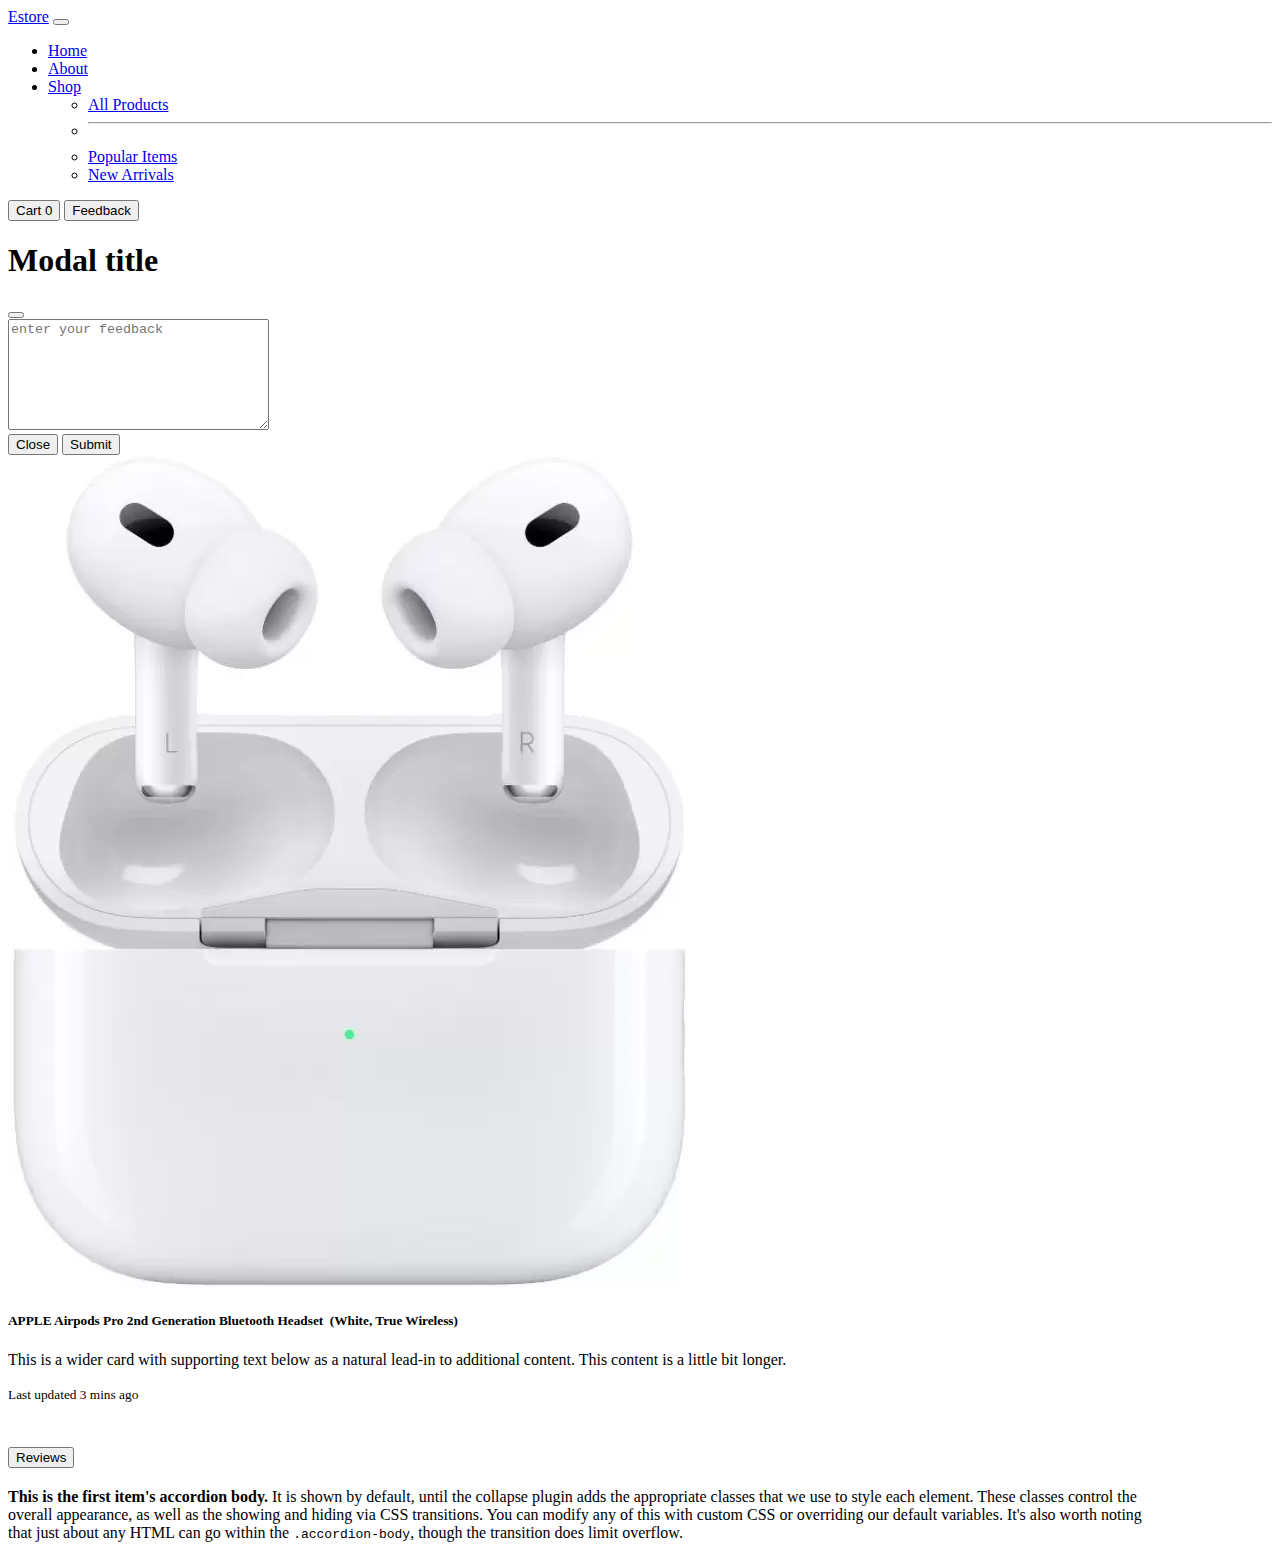
<file: frontendWorks/html_works/estore/productdetail.html>
<!DOCTYPE html>
<html lang="en">

<head>
    <meta charset="UTF-8">
    <meta http-equiv="X-UA-Compatible" content="IE=edge">
    <meta name="viewport" content="width=device-width, initial-scale=1.0">
    <title>Document</title>
    <link href="https://cdn.jsdelivr.net/npm/bootstrap@5.2.3/dist/css/bootstrap.min.css" rel="stylesheet"
        integrity="sha384-rbsA2VBKQhggwzxH7pPCaAqO46MgnOM80zW1RWuH61DGLwZJEdK2Kadq2F9CUG65" crossorigin="anonymous">
    <script src="https://cdn.jsdelivr.net/npm/bootstrap@5.2.3/dist/js/bootstrap.bundle.min.js"
        integrity="sha384-kenU1KFdBIe4zVF0s0G1M5b4hcpxyD9F7jL+jjXkk+Q2h455rYXK/7HAuoJl+0I4"
        crossorigin="anonymous"></script>
</head>

<body>
  <!-- navigationbar starts -->
  <nav class="navbar navbar-expand-lg bg-light">
    <div class="container">
      <a class="navbar-brand" href="#">Estore</a>
      <button class="navbar-toggler" type="button" data-bs-toggle="collapse" data-bs-target="#navbarSupportedContent"
        aria-controls="navbarSupportedContent" aria-expanded="false" aria-label="Toggle navigation">
        <span class="navbar-toggler-icon"></span>
      </button>
      <div class="collapse navbar-collapse" id="navbarSupportedContent">
        <ul class="navbar-nav me-auto mb-2 mb-lg-0">
          <li class="nav-item">
            <a class="nav-link active" aria-current="page" href="#">Home</a>
          </li>
          <li class="nav-item">
            <a class="nav-link" href="#">About</a>
          </li>
          <li class="nav-item dropdown">
            <a class="nav-link dropdown-toggle" href="#" role="button" data-bs-toggle="dropdown" aria-expanded="false">
              Shop
            </a>
            <ul class="dropdown-menu">
              <li><a class="dropdown-item" href="#">All Products</a></li>
              <li>
                <hr class="dropdown-divider">
              </li>
              <li><a class="dropdown-item" href="#">Popular Items</a></li>
              <!-- <li><hr class="dropdown-divider"></li> -->
              <li><a class="dropdown-item" href="#">New Arrivals</a></li>
            </ul>
          </li>
          <!-- <li class="nav-item">
                <a class="nav-link disabled">Disabled</a>
              </li> -->
        </ul>
        <div class="d-flex" role="search">
          <!-- <input class="form-control me-2" type="search" placeholder="Search" aria-label="Search"> -->
          <button class="btn btn-outline-dark btn-lg" type="submit"><i class="fa-solid fa-cart-shopping"></i>
            <span class="ms-2">Cart</span>
            <span class="badge text-bg-dark rounded-circle">0</span>
          </button>
        
        <button class="btn btn-outline-dark btn-lg ms-2" data-bs-toggle="modal" data-bs-target="#exampleModal">
          Feedback
        </button>
      </div>
      </div>
    </div>
  </nav>
  <!-- modal starts -->
  <div class="modal fade" id="exampleModal" tabindex="-1" aria-labelledby="exampleModalLabel" aria-hidden="true">
    <div class="modal-dialog">
      <div class="modal-content">
        <div class="modal-header">
          <h1 class="modal-title fs-5" id="exampleModalLabel">Modal title</h1>
          <button type="button" class="btn-close" data-bs-dismiss="modal" aria-label="Close"></button>
        </div>
        <div class="modal-body">
          <textarea name="" id="" cols="30" rows="7" class="form-control" placeholder="enter your feedback"></textarea>
        </div>
        <div class="modal-footer">
          <button type="button" class="btn btn-secondary" data-bs-dismiss="modal">Close</button>
          <button type="button" class="btn btn-primary">Submit</button>
        </div>
      </div>
    </div>
  </div>
  

    <div class="container">
        <!-- <div class="card text-bg-secondary mt-5" style="min-height: 500px;"> -->

            <div class="card mb-3 m-5" style="max-width: 90%; min-height: 500px;">
                <div class="row g-0">
                    <div class="col-md-4">
                        <img src="./images/-original-imaghxgn2dyhnvkx.webp" class="img-fluid rounded-start" alt="...">
                    </div>
                    <div class="col-md-8">
                        <div class="card-body">
                            <h5 class="card-title">APPLE Airpods Pro 2nd Generation Bluetooth Headset  (White, True Wireless)</h5>
                            <p class="card-text text-dark">This is a wider card with supporting text below as a natural
                                lead-in to
                                additional content. This content is a little bit longer.</p>
                            <p class="card-text"><small class="text-muted">Last updated 3 mins ago</small></p>
                            <div class="bg-dark" style="height: 2px;"></div>
                            <!-- accordion startrs -->
                            <div class="accordion" id="accordionExample">
                                <div class="accordion-item">
                                    <h2 class="accordion-header" id="headingOne">
                                        <button class="accordion-button" type="button" data-bs-toggle="collapse"
                                            data-bs-target="#collapseOne" aria-expanded="true"
                                            aria-controls="collapseOne">
                                            Reviews
                                        </button>
                                    </h2>
                                    <div id="collapseOne" class="accordion-collapse collapse show"
                                        aria-labelledby="headingOne" data-bs-parent="#accordionExample">
                                        <div class="accordion-body">
                                            <strong>This is the first item's accordion body.</strong> It is shown by
                                            default, until the collapse plugin adds the appropriate classes that we use
                                            to style each element. These classes control the overall appearance, as well
                                            as the showing and hiding via CSS transitions. You can modify any of this
                                            with custom CSS or overriding our default variables. It's also worth noting
                                            that just about any HTML can go within the <code>.accordion-body</code>,
                                            though the transition does limit overflow.
                                        </div>
                                    </div>
                                </div>
                            </div>
                            <!-- accordion ends -->
                        </div>
                    </div>
                </div>
            </div>
        </div>
    </div>
</body>

</html>
</file>
<file: frontendWorks/html_works/boxmodel/style.css>
body{
    margin: 0;
}

.section{
    width: 400px;
    height: 100px;
    border: 1px solid black;
}

.top-div{
    background-color: cornflowerblue;
    margin-right: auto;
}

.main-div{
    background-color: hotpink;
    margin-left: auto;
    margin-right: auto;
}

.bottom-div{
    background-color: mediumpurple;
    margin-left: auto;
}
</file>
<file: frontendWorks/html_works/cssdemo/style.css>
.parent{
    width: 80%;
    background-color: aqua;
    border: 1px solid purple;
}
.child{
    width: 50%;
    height: 200px;
}
.child:nth-child(1){
    background-color: blue;
}
.child:nth-child(2){
    background-color: beige;
}
.child:nth-child(3){
    background-color: chocolate;
}
</file>
<file: frontendWorks/html_works/cssgrid/style.css>
.parent{
    width: 80%;
    height: 400px;
    /* background-color: gray; */
    border: 1px solid black;
    display: grid;
    grid-template-columns: 1fr 1fr 1fr;
    grid-template-rows: 1fr 1fr 1fr;
    /* grid-column-gap: 10px;
    grid-row-gap: 10px; */
    grid-gap: 10px;
}
.col{
    /* width: 30%;
    height: 200px; */
    border:  1px solid black;
}
.col:nth-child(1){
    background-color: yellow;
}
.col:nth-child(2){
    background-color: hotpink;
    grid-column-start: 2;
    grid-column-end: 4;
}
.col:nth-child(3){
    background-color: peru;
}
.col:nth-child(4){
    background-color: yellow;
}
.col:nth-child(5){
    background-color: hotpink;
}
.col:nth-child(6){
    background-color: peru;
}
.col:nth-child(7){
    background-color: yellow;
}
.col:nth-child(8){
    background-color: hotpink;
}
.col:nth-child(9){
    background-color: peru;
}
/* img{
    width: 100%;
    height: 200px;
}                       */
</file>
<file: frontendWorks/html_works/flexdemo/style.css>
.parent{
    width: 80%;
    height: 400px;
    background-color: gray;
    border: 1px solid black;
    display: flex;
    justify-content: space-evenly;
    align-items: center;
}
.col{
    width: 30%;
    height: 200px;
    border:  1px solid black;
}
.col:nth-child(1){
    background-color: yellow;
}
.col:nth-child(2){
    background-color: hotpink;
}
.col:nth-child(3){
    background-color: peru;
}
img{
    width: 100%;
    height: 200px;
}
</file>
<file: frontendWorks/html_works/movies/style.css>
/* h2{
    color: yellowgreen;
} */

/* id selector */
/* #heading{
    color: blueviolet;
    text-align: center;
} */

/* class selector */
.heading{
    color: blueviolet;
    text-align: center;
}

.parent{
    background-color: aquamarine;
    width: 70%;
}

.head{
    border: 1px solid black;
}

.child{
    width:50%; 
}
</file>
<file: frontendWorks/html_works/spectrum/style.css>
.row{
    width: 70%;
    background-color: aquamarine;
    border: 1px solid black;
    min-height: 210px;
    margin-left: auto;
    margin-right: auto;
    margin-top: 10px;
}

.col{
    float: left;
    width: 23.7%;
    height: 200px;
    border: 1px solid black;
    margin-left: 10px;
}

.col-1{
    background-color: aqua;
}
.col-2{
    background-color: blue;
}
.col-3{
    background-color: violet;
}
.col-4{
    background-color: blueviolet;
}
</file>
<file: frontendWorks/html_works/style.css>
h1{
    color: aquamarine;
}
</file>
